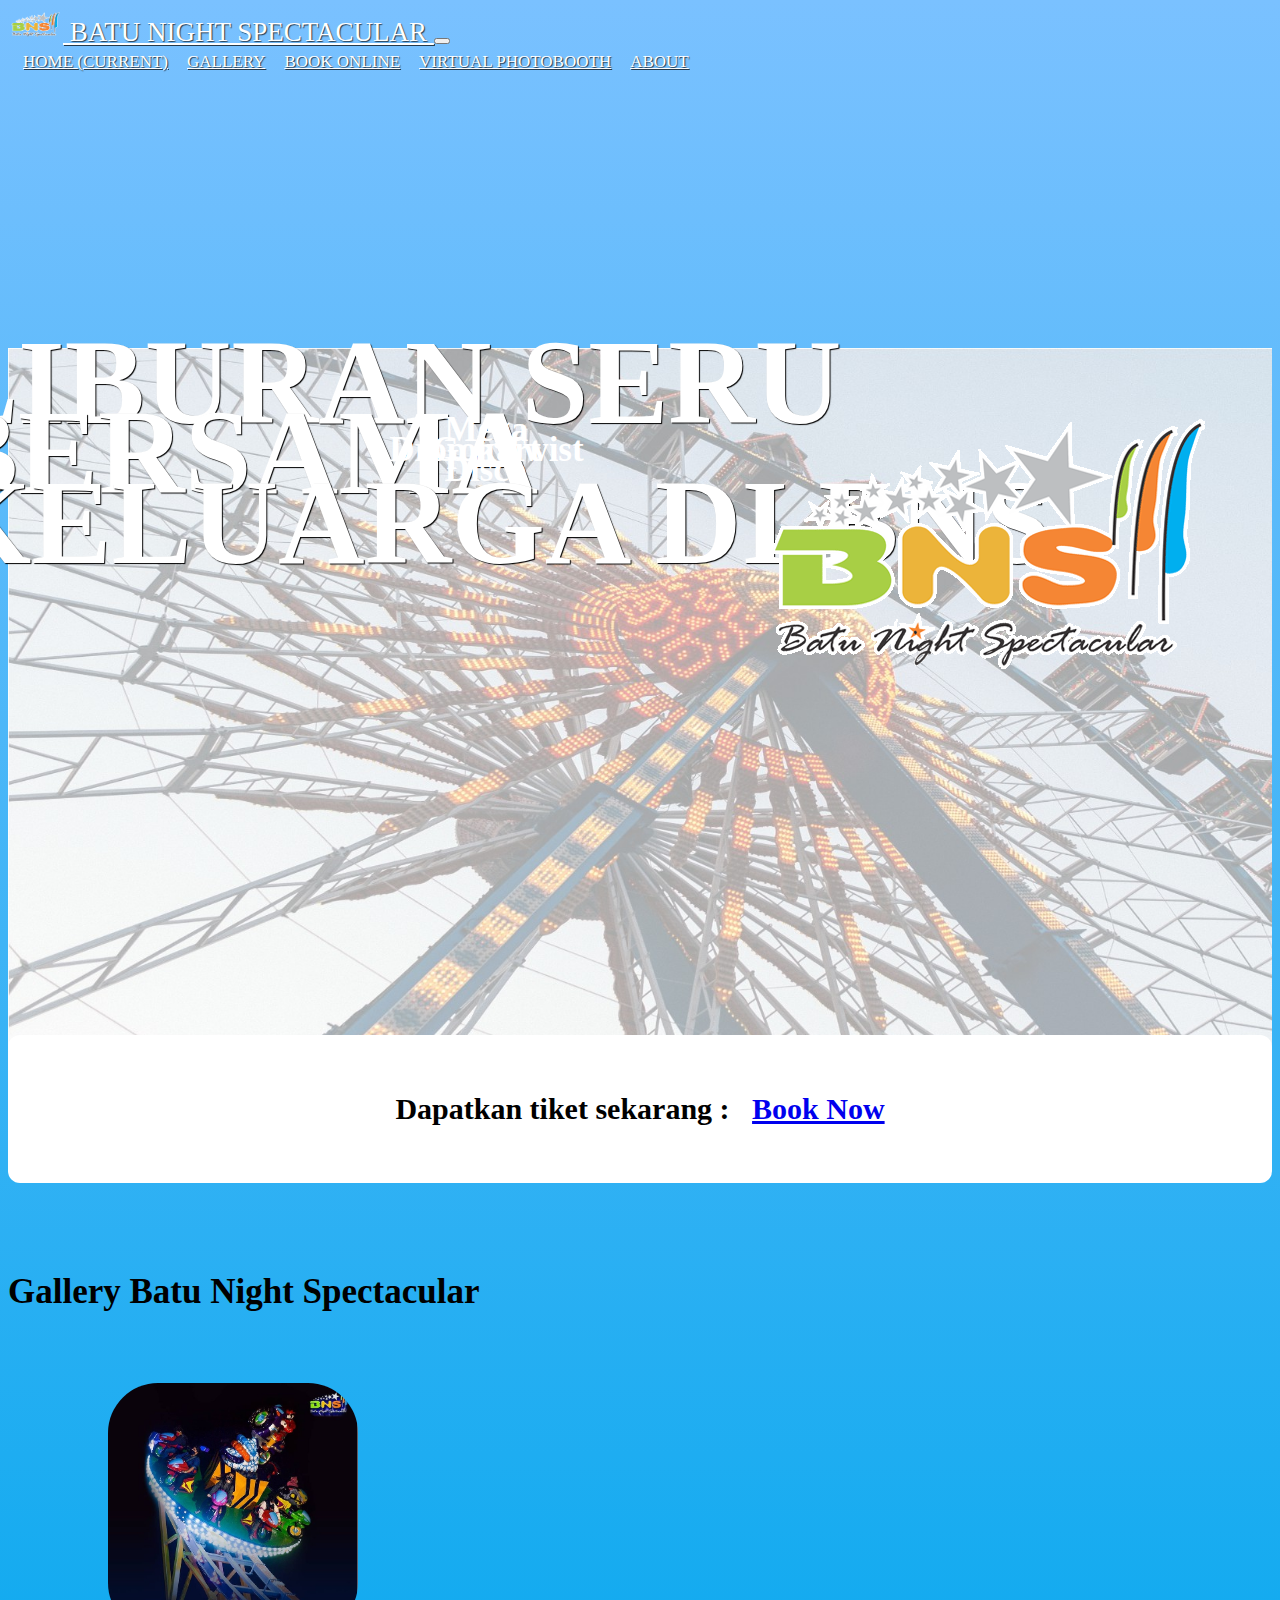
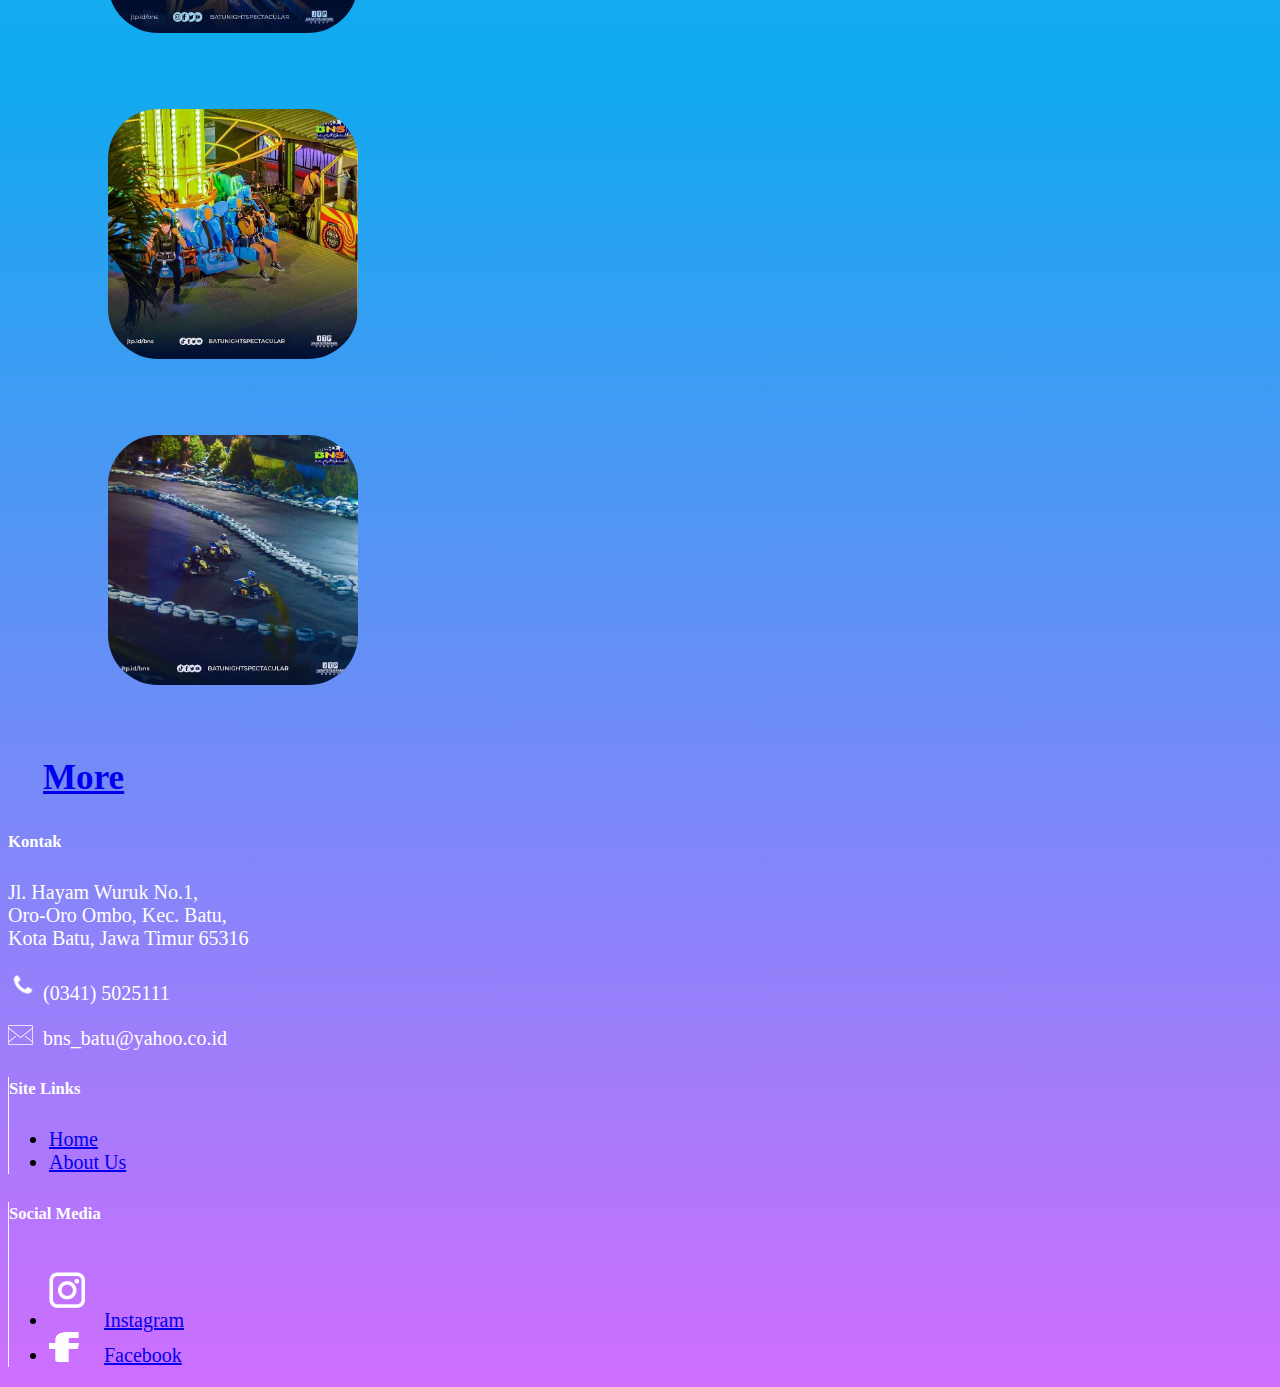
<file: index.html>
<!DOCTYPE html>
<html lang="en">
  <head>
    <!-- Required meta tags -->
    <meta charset="utf-8" />
    <meta name="viewport" content="width=device-width, initial-scale=1, shrink-to-fit=no" />

    <!-- Bootstrap CSS -->
    <link rel="stylesheet" href="https://cdn.jsdelivr.net/npm/bootstrap@4.6.0/dist/css/bootstrap.min.css" integrity="sha384-B0vP5xmATw1+K9KRQjQERJvTumQW0nPEzvF6L/Z6nronJ3oUOFUFpCjEUQouq2+l" crossorigin="anonymous" />
    <link rel="stylesheet" href="style.css" />

    <title>Batu Night Spectacular</title>
  </head>
  <body>
    <!-- Navbar -->
    <nav class="navbar navbar-expand-lg navbar-light">
      <div class="container">
        <a class="navbar-brand" href="index.html">
          <img src="img/logoB.png" width="55" height="33" class="d-inline-block align-top" alt="" />
          Batu Night Spectacular
        </a>
        <button class="navbar-toggler" type="button" data-toggle="collapse" data-target="#navbarNavAltMarkup" aria-controls="navbarNavAltMarkup" aria-expanded="false" aria-label="Toggle navigation">
          <span class="navbar-toggler-icon"></span>
        </button>
        <div class="collapse navbar-collapse" id="navbarNavAltMarkup">
          <div class="navbar-nav ml-auto">
            <a class="nav-link active" href="index.html">Home <span class="sr-only">(current)</span></a>
            <a class="nav-link" href="gallery.html">Gallery</a>
            <a class="nav-link" href="book.html">Book Online</a>
            <a class="nav-link" href="photo.html"> Virtual Photobooth</a>
            <a class="nav-link" href="about.html">About</a>
          </div>
        </div>
      </div>
    </nav>
    <!-- Navbar -->

    <!-- Banner -->
    <section id="banner">
      <div class="banner">
        <div class="container">
          <div class="row">
            <div class="col-md-6">
              <h1>
                LIBURAN SERU BERSAMA <br />
                KELUARGA DI BNS
              </h1>
            </div>

            <div class="col-md-5">
              <img src="img/logoB.png" alt="" />
            </div>
          </div>
        </div>
      </div>
    </section>
    <!-- Banner -->

    <!-- Container -->
    <div class="container">
      <!-- Info panel -->
      <div class="row justify-content-center">
        <div class="col-md-7 info-panel">
          <div class="col-md">
            <h4>Dapatkan tiket sekarang : <a style="border-radius: 30px; min-width: 120px" class="btn btn-dark tombol" href="book.html" role="button">Book Now</a></h4>
          </div>
        </div>
      </div>
      <!-- Info panel -->
    </div>
    <!-- Container -->

    <!-- Gambar -->
    <div class="container">
      <div class="back">
        <p class="h2 text-center" style="margin-top: 90px;">Gallery Batu Night Spectacular</p>
        <div class="row mt-4">
          <div class="col-sm-4 gal-home">
            <img src="img/1.jpg" width="250px" height="250px" alt="" class="zoom" style="border-radius: 50px;"/>
            <div class="centered">Mega <br>Disco</div>
          </div>
          <div class="col-sm-4 gal-home">
            <img src="img/2.jpg" width="250px" height="250px" alt="" class="zoom" style="border-radius: 50px;"/>
            <div class="centered">Drop n Twist</div>
          </div>
          <div class="col-sm-4 gal-home">
            <img src="img/3.jpg" width="250px" height="250px" alt="" class="zoom" style="border-radius: 50px;"/>
            <div class="centered">Gokart</div>
          </div>
        </div>
      </div>
    </div>
    <!-- Gambar -->

    <!-- Tombol More -->
    <div class="container">
      <div class="more text-center">
        <h3><a style="border-radius: 30px; min-width: 110px; margin-bottom: 189px; margin-left: 35px;" class="btn btn-dark btn-lg" href="gallery.html" role="button">More</a></h3>
      </div>
    </div>
    <!-- Tombol More -->

    <!-- Footer -->
    <footer class="bg-dark text-left text-lg-start text-footer">
      <!-- Grid container -->
      <div class="container p-4">
        <!--Grid row-->
        <div class="row">
          <!--Grid column-->
          <div style="color: white" class="col-lg-6 col-md-12 mb-4 mb-md-0 garis-bawah">
            <h5>Kontak</h5>
            <p>
              Jl. Hayam Wuruk No.1, <br />
              Oro-Oro Ombo, Kec. Batu, <br />
              Kota Batu, Jawa Timur 65316 <br>
              <p><img src="img/phone.png" style="height: 30px; width: 30px;" alt=""> (0341) 5025111</p>
              <p><img src="img/mail.png" style="height: 20px; width: 25px; margin-right: 10px;" alt="">bns_batu@yahoo.co.id</p>
            </p>
          </div>
          <!--Grid column-->

          <!--Grid column-->
          <div class="col-lg-3 col-md-6 mb-4 mb-md-0 garis-kiri garis-bawah">
            <h5 style="color: white" class="mb-0">Site Links</h5>
          <p>
            <ul class="list-unstyled">
              <li>
                <a href="index.html" class="text-light">Home</a>
              </li>
              <li>
                <a href="about.html" class="text-light">About Us</a>
              </li>
            </ul>
          </p>
          </div>
          <!--Grid column-->

          <!--Grid column-->
          <div class="col-lg-3 col-md-6 mb-4 mb-md-0 garis-kiri">
            <h5 style="color: white" class="mb-0">Social Media</h5>

            <ul class="list-unstyled sosmed">
              <li>
                <a href="https://www.instagram.com/batunightspectacular/" class="text-light"><img src="img/insta.png" style="height: 75px; width: 75px; margin-left: -20px" alt="" />Instagram</a>
              </li>
              <li>
                <a href="https://www.facebook.com/batunightspectacular" class="text-light"><img src="img/fb.png" style="height: 30px; width: 30px; margin-right: 25px" alt="" />Facebook</a>
              </li>
            </ul>
          </div>
          <!--Grid column-->
        </div>
        <!--Grid row-->
      </div>
      <!-- Grid container -->
    </footer>
    <!-- Akhir Footer -->

    <!-- Optional JavaScript; choose one of the two! -->

    <!-- Option 1: jQuery and Bootstrap Bundle (includes Popper) -->
    <script src="https://code.jquery.com/jquery-3.5.1.slim.min.js" integrity="sha384-DfXdz2htPH0lsSSs5nCTpuj/zy4C+OGpamoFVy38MVBnE+IbbVYUew+OrCXaRkfj" crossorigin="anonymous"></script>
    <script src="https://cdn.jsdelivr.net/npm/bootstrap@4.6.0/dist/js/bootstrap.bundle.min.js" integrity="sha384-Piv4xVNRyMGpqkS2by6br4gNJ7DXjqk09RmUpJ8jgGtD7zP9yug3goQfGII0yAns" crossorigin="anonymous"></script>

    <!-- Option 2: Separate Popper and Bootstrap JS -->
    <!--
    <script src="https://code.jquery.com/jquery-3.5.1.slim.min.js" integrity="sha384-DfXdz2htPH0lsSSs5nCTpuj/zy4C+OGpamoFVy38MVBnE+IbbVYUew+OrCXaRkfj" crossorigin="anonymous"></script>
    <script src="https://cdn.jsdelivr.net/npm/popper.js@1.16.1/dist/umd/popper.min.js" integrity="sha384-9/reFTGAW83EW2RDu2S0VKaIzap3H66lZH81PoYlFhbGU+6BZp6G7niu735Sk7lN" crossorigin="anonymous"></script>
    <script src="https://cdn.jsdelivr.net/npm/bootstrap@4.6.0/dist/js/bootstrap.min.js" integrity="sha384-+YQ4JLhjyBLPDQt//I+STsc9iw4uQqACwlvpslubQzn4u2UU2UFM80nGisd026JF" crossorigin="anonymous"></script>
    -->
  </body>
</html>
</file>
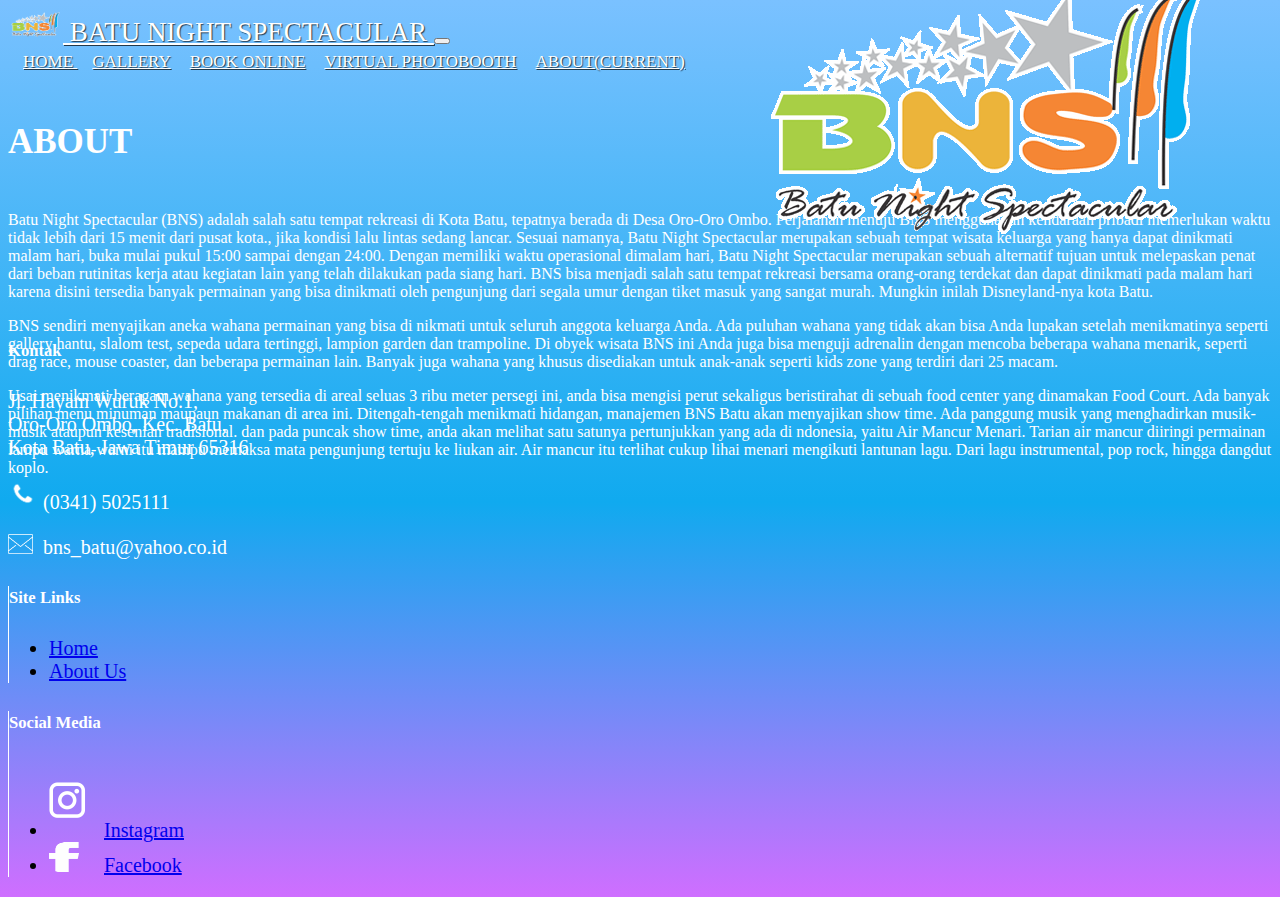
<file: about.html>
<!DOCTYPE html>
<html lang="en">
  <head>
    <!-- Required meta tags -->
    <meta charset="utf-8" />
    <meta name="viewport" content="width=device-width, initial-scale=1, shrink-to-fit=no" />

    <!-- Bootstrap CSS -->
    <link rel="stylesheet" href="https://cdn.jsdelivr.net/npm/bootstrap@4.6.0/dist/css/bootstrap.min.css" integrity="sha384-B0vP5xmATw1+K9KRQjQERJvTumQW0nPEzvF6L/Z6nronJ3oUOFUFpCjEUQouq2+l" crossorigin="anonymous" />
    <link rel="stylesheet" href="style.css" />
    <title>Batu Night Spectacular</title>
  </head>
  <body>
    <!-- Navbar -->
    <nav class="navbar navbar-expand-lg navbar-light">
      <div class="container">
        <a class="navbar-brand" href="index.html">
          <img src="img/logoB.png" width="55" height="33" class="d-inline-block align-top" alt="" />
          Batu Night Spectacular
        </a>
        <button class="navbar-toggler" type="button" data-toggle="collapse" data-target="#navbarNavAltMarkup" aria-controls="navbarNavAltMarkup" aria-expanded="false" aria-label="Toggle navigation">
          <span class="navbar-toggler-icon"></span>
        </button>
        <div class="collapse navbar-collapse" id="navbarNavAltMarkup">
          <div class="navbar-nav ml-auto">
            <a class="nav-link" href="index.html">Home </a>
            <a class="nav-link" href="gallery.html">Gallery</a>
            <a class="nav-link" href="book.html">Book Online</a>
            <a class="nav-link" href="photo.html"> Virtual Photobooth</a>
            <a class="nav-link active" href="about.html">About<span class="sr-only">(current)</span></a>
          </div>
        </div>
      </div>
    </nav>
    <!-- Navbar -->

    <!-- About -->
    <div class="container">
        <p class="h2 text-center" style="color: white">ABOUT</p>
        <div class="row">
            <div class="col-md-7 text-about" style="color: white">
                <p>
                    Batu Night Spectacular (BNS) adalah salah satu tempat rekreasi di Kota Batu, tepatnya berada di Desa Oro-Oro Ombo. Perjalanan menuju BNS menggunakan kendaraan pribadi memerlukan waktu tidak lebih dari 15 menit dari pusat kota., jika kondisi lalu lintas sedang lancar. Sesuai namanya, Batu Night Spectacular merupakan sebuah tempat wisata keluarga yang hanya dapat dinikmati malam hari, buka mulai pukul 15:00 sampai dengan 24:00. Dengan memiliki waktu operasional dimalam hari, Batu Night Spectacular merupakan sebuah alternatif tujuan untuk melepaskan penat dari beban rutinitas kerja atau kegiatan lain yang telah dilakukan pada siang hari. BNS bisa menjadi salah satu tempat rekreasi bersama orang-orang terdekat dan dapat dinikmati pada malam hari karena disini tersedia banyak permainan yang bisa dinikmati oleh pengunjung dari segala umur dengan tiket masuk yang sangat murah. Mungkin inilah Disneyland-nya kota Batu.
                </p>
                <p>
                    BNS sendiri menyajikan aneka wahana permainan yang bisa di nikmati untuk seluruh anggota keluarga Anda. Ada puluhan wahana yang tidak akan bisa Anda lupakan setelah menikmatinya seperti gallery hantu, slalom test, sepeda udara tertinggi, lampion garden dan trampoline. Di obyek wisata BNS  ini Anda juga bisa menguji adrenalin dengan mencoba beberapa wahana menarik, seperti drag race, mouse coaster, dan beberapa permainan lain. Banyak juga wahana yang khusus disediakan untuk anak-anak seperti kids zone yang terdiri dari 25 macam.
                </p>
                <p>
                    Usai menikmati beragam wahana yang tersedia di areal seluas 3 ribu meter persegi ini, anda bisa mengisi perut sekaligus beristirahat di sebuah food center yang dinamakan Food Court. Ada banyak pilihan menu minuman maupaun makanan di area ini. Ditengah-tengah menikmati hidangan, manajemen BNS Batu akan menyajikan show time. Ada panggung musik yang menghadirkan musik-musik ataupun kesenian tradisional. dan pada puncak show time, anda akan melihat satu satunya pertunjukkan yang ada di ndonesia, yaitu Air Mancur Menari. Tarian air mancur diiringi permainan lampu warna-warni itu mampu memaksa mata pengunjung tertuju ke liukan air. Air mancur itu terlihat cukup lihai menari mengikuti lantunan lagu. Dari lagu instrumental, pop rock, hingga dangdut koplo. 
                </p>
            </div>

            <div class="col-md-4 logo-about">
                <img src="img/logoB.png" alt="" />
            </div>
        </div>
    </div>
      <!-- About -->

      <!-- Footer -->
    <footer class="bg-dark text-left text-lg-start text-footer" style="margin-top: 60px;">
      <!-- Grid container -->
      <div class="container p-4">
        <!--Grid row-->
        <div class="row">
          <!--Grid column-->
          <div style="color: white" class="col-lg-6 col-md-12 mb-4 mb-md-0 garis-bawah">
            <h5>Kontak</h5>
            <p>
              Jl. Hayam Wuruk No.1, <br />
              Oro-Oro Ombo, Kec. Batu, <br />
              Kota Batu, Jawa Timur 65316 <br>
              <p><img src="img/phone.png" style="height: 30px; width: 30px;" alt=""> (0341) 5025111</p>
              <p><img src="img/mail.png" style="height: 20px; width: 25px; margin-right: 10px;" alt="">bns_batu@yahoo.co.id</p>
            </p>
          </div>
          <!--Grid column-->

          <!--Grid column-->
          <div class="col-lg-3 col-md-6 mb-4 mb-md-0 garis-kiri garis-bawah">
            <h5 style="color: white" class="mb-0">Site Links</h5>
          <p>
            <ul class="list-unstyled">
              <li>
                <a href="index.html" class="text-light">Home</a>
              </li>
              <li>
                <a href="about.html" class="text-light">About Us</a>
              </li>
            </ul>
          </p>
          </div>
          <!--Grid column-->

          <!--Grid column-->
          <div class="col-lg-3 col-md-6 mb-4 mb-md-0 garis-kiri">
            <h5 style="color: white" class="mb-0">Social Media</h5>

            <ul class="list-unstyled sosmed">
              <li>
                <a href="https://www.instagram.com/batunightspectacular/" class="text-light"><img src="img/insta.png" style="height: 75px; width: 75px; margin-left: -20px" alt="" />Instagram</a>
              </li>
              <li>
                <a href="https://www.facebook.com/batunightspectacular" class="text-light"><img src="img/fb.png" style="height: 30px; width: 30px; margin-right: 25px" alt="" />Facebook</a>
              </li>
            </ul>
          </div>
          <!--Grid column-->
        </div>
        <!--Grid row-->
      </div>
      <!-- Grid container -->
    </footer>
    <!-- Akhir Footer -->

    <!-- Optional JavaScript; choose one of the two! -->

    <!-- Option 1: jQuery and Bootstrap Bundle (includes Popper) -->
    <script src="https://code.jquery.com/jquery-3.5.1.slim.min.js" integrity="sha384-DfXdz2htPH0lsSSs5nCTpuj/zy4C+OGpamoFVy38MVBnE+IbbVYUew+OrCXaRkfj" crossorigin="anonymous"></script>
    <script src="https://cdn.jsdelivr.net/npm/bootstrap@4.6.0/dist/js/bootstrap.bundle.min.js" integrity="sha384-Piv4xVNRyMGpqkS2by6br4gNJ7DXjqk09RmUpJ8jgGtD7zP9yug3goQfGII0yAns" crossorigin="anonymous"></script>

    <!-- Option 2: Separate Popper and Bootstrap JS -->
    <!--
    <script src="https://code.jquery.com/jquery-3.5.1.slim.min.js" integrity="sha384-DfXdz2htPH0lsSSs5nCTpuj/zy4C+OGpamoFVy38MVBnE+IbbVYUew+OrCXaRkfj" crossorigin="anonymous"></script>
    <script src="https://cdn.jsdelivr.net/npm/popper.js@1.16.1/dist/umd/popper.min.js" integrity="sha384-9/reFTGAW83EW2RDu2S0VKaIzap3H66lZH81PoYlFhbGU+6BZp6G7niu735Sk7lN" crossorigin="anonymous"></script>
    <script src="https://cdn.jsdelivr.net/npm/bootstrap@4.6.0/dist/js/bootstrap.min.js" integrity="sha384-+YQ4JLhjyBLPDQt//I+STsc9iw4uQqACwlvpslubQzn4u2UU2UFM80nGisd026JF" crossorigin="anonymous"></script>
    -->
  </body>
</html>
</file>
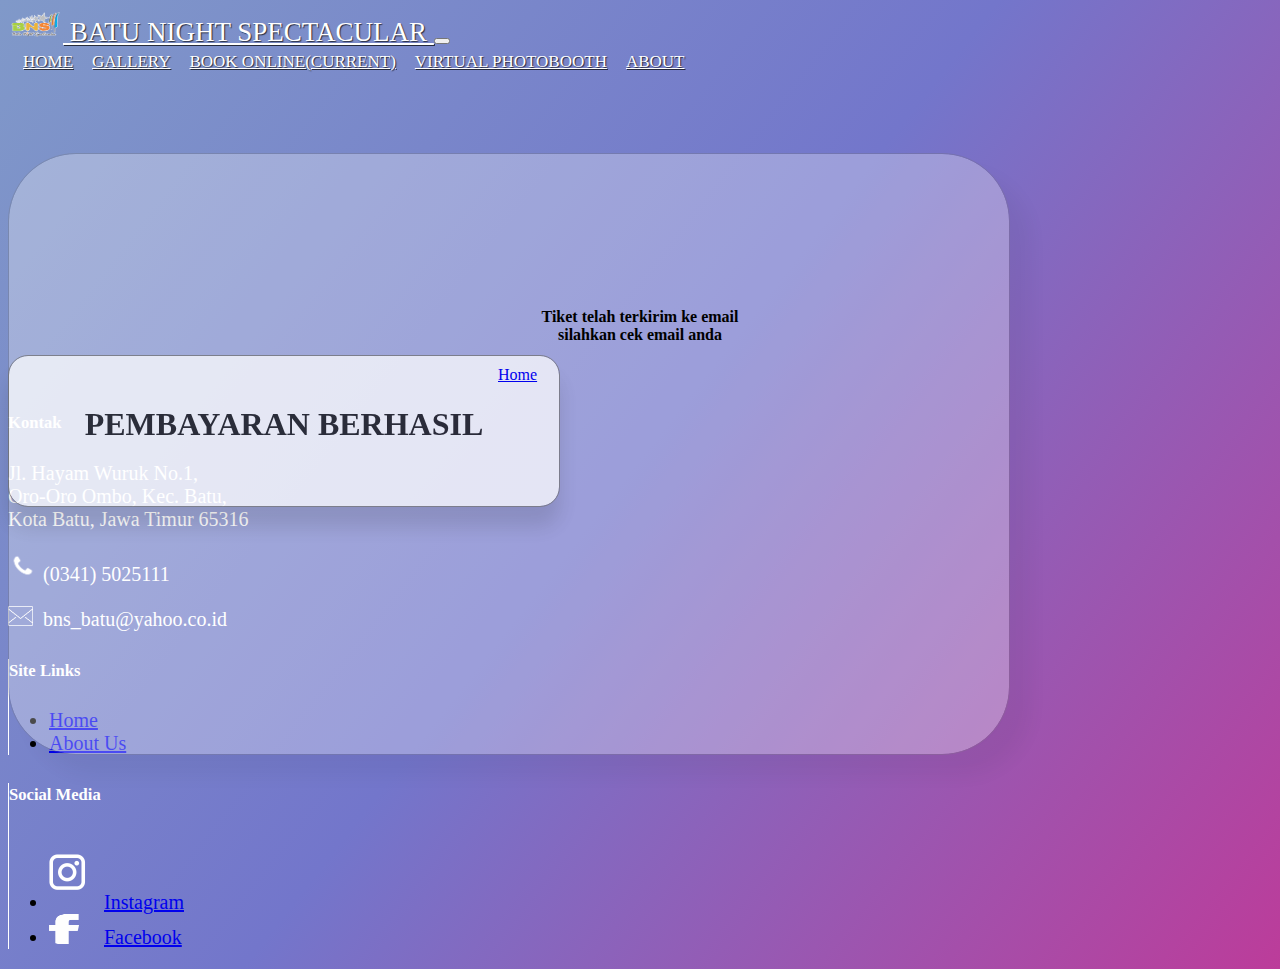
<file: berhasil.html>
<!DOCTYPE html>
<html lang="en">
  <head>
    <!-- Required meta tags -->
    <meta charset="utf-8" />
    <meta name="viewport" content="width=device-width, initial-scale=1, shrink-to-fit=no" />

    <!-- Bootstrap CSS -->
    <link rel="stylesheet" href="https://cdn.jsdelivr.net/npm/bootstrap@4.6.0/dist/css/bootstrap.min.css" integrity="sha384-B0vP5xmATw1+K9KRQjQERJvTumQW0nPEzvF6L/Z6nronJ3oUOFUFpCjEUQouq2+l" crossorigin="anonymous" />
    <link rel="stylesheet" href="form.css" />

    <title>Batu Night Spectacular</title>
  </head>
  <body>
    <!-- Navbar -->
    <nav class="navbar navbar-expand-lg navbar-light">
      <div class="container">
        <a class="navbar-brand" href="index.html">
          <img src="img/logoB.png" width="55" height="33" class="d-inline-block align-top" alt="" />
          Batu Night Spectacular
        </a>
        <button class="navbar-toggler" type="button" data-toggle="collapse" data-target="#navbarNavAltMarkup" aria-controls="navbarNavAltMarkup" aria-expanded="false" aria-label="Toggle navigation">
          <span class="navbar-toggler-icon"></span>
        </button>
        <div class="collapse navbar-collapse" id="navbarNavAltMarkup">
          <div class="navbar-nav ml-auto">
            <a class="nav-link" href="index.html">Home</a>
            <a class="nav-link" href="gallery.html">Gallery</a>
            <a class="nav-link active" href="book.html">Book Online<span class="sr-only">(current)</span></a>
            <a class="nav-link" href="photo.html">Virtual Photobooth</a>
            <a class="nav-link" href="about.html">About</a>
          </div>
        </div>
      </div>
    </nav>
    <!-- Navbar -->

    <!-- Konten -->
    <div class="container">
        <div class="row justify-content-center">
            <div class="col-md-12 berhasil-area" style="height: 600px; width: 1000px;">
            </div>
        </div>
        <div class="row justify-content-center">
            <div class="col-md-6 justify-content-center box-berhasil" style="height: 150px; width: 550px;">
                <div class="text-berhasil">
                    <h1>PEMBAYARAN BERHASIL</h1>
                </div>
            </div>
        </div>
        <div class="text-email" style="text-align: center;">
            <h4>Tiket telah terkirim ke email <br> silahkan cek email anda</h4>
        </div>
        <a style="border-radius: 30px; min-width: 120px" class="btn btn-dark tombol-home" href="index.html" role="button">Home</a>
    </div>
    <!-- Akhir Konten -->

    <!-- Footer -->
    <footer class="bg-dark text-left text-lg-start text-footer">
      <!-- Grid container -->
      <div class="container p-4">
        <!--Grid row-->
        <div class="row">
          <!--Grid column-->
          <div style="color: white" class="col-lg-6 col-md-12 mb-4 mb-md-0 garis-bawah">
            <h5>Kontak</h5>
            <p>
              Jl. Hayam Wuruk No.1, <br />
              Oro-Oro Ombo, Kec. Batu, <br />
              Kota Batu, Jawa Timur 65316 <br>
              <p><img src="img/phone.png" style="height: 30px; width: 30px;" alt=""> (0341) 5025111</p>
              <p><img src="img/mail.png" style="height: 20px; width: 25px; margin-right: 10px;" alt="">bns_batu@yahoo.co.id</p>
            </p>
          </div>
          <!--Grid column-->

          <!--Grid column-->
          <div class="col-lg-3 col-md-6 mb-4 mb-md-0 garis-kiri garis-bawah">
            <h5 style="color: white" class="mb-0">Site Links</h5>
          <p>
            <ul class="list-unstyled">
              <li>
                <a href="index.html" class="text-light">Home</a>
              </li>
              <li>
                <a href="about.html" class="text-light">About Us</a>
              </li>
            </ul>
          </p>
          </div>
          <!--Grid column-->

          <!--Grid column-->
          <div class="col-lg-3 col-md-6 mb-4 mb-md-0 garis-kiri">
            <h5 style="color: white" class="mb-0">Social Media</h5>

            <ul class="list-unstyled sosmed">
              <li>
                <a href="https://www.instagram.com/batunightspectacular/" class="text-light"><img src="img/insta.png" style="height: 75px; width: 75px; margin-left: -20px" alt="" />Instagram</a>
              </li>
              <li>
                <a href="https://www.facebook.com/batunightspectacular" class="text-light"><img src="img/fb.png" style="height: 30px; width: 30px; margin-right: 25px" alt="" />Facebook</a>
              </li>
            </ul>
          </div>
          <!--Grid column-->
        </div>
        <!--Grid row-->
      </div>
      <!-- Grid container -->
    </footer>
    <!-- Akhir Footer -->

    <!-- Optional JavaScript; choose one of the two! -->

    <!-- Option 1: jQuery and Bootstrap Bundle (includes Popper) -->
    <script src="https://code.jquery.com/jquery-3.5.1.slim.min.js" integrity="sha384-DfXdz2htPH0lsSSs5nCTpuj/zy4C+OGpamoFVy38MVBnE+IbbVYUew+OrCXaRkfj" crossorigin="anonymous"></script>
    <script src="https://cdn.jsdelivr.net/npm/bootstrap@4.6.0/dist/js/bootstrap.bundle.min.js" integrity="sha384-Piv4xVNRyMGpqkS2by6br4gNJ7DXjqk09RmUpJ8jgGtD7zP9yug3goQfGII0yAns" crossorigin="anonymous"></script>

    <!-- Option 2: Separate Popper and Bootstrap JS -->
    <!--
    <script src="https://code.jquery.com/jquery-3.5.1.slim.min.js" integrity="sha384-DfXdz2htPH0lsSSs5nCTpuj/zy4C+OGpamoFVy38MVBnE+IbbVYUew+OrCXaRkfj" crossorigin="anonymous"></script>
    <script src="https://cdn.jsdelivr.net/npm/popper.js@1.16.1/dist/umd/popper.min.js" integrity="sha384-9/reFTGAW83EW2RDu2S0VKaIzap3H66lZH81PoYlFhbGU+6BZp6G7niu735Sk7lN" crossorigin="anonymous"></script>
    <script src="https://cdn.jsdelivr.net/npm/bootstrap@4.6.0/dist/js/bootstrap.min.js" integrity="sha384-+YQ4JLhjyBLPDQt//I+STsc9iw4uQqACwlvpslubQzn4u2UU2UFM80nGisd026JF" crossorigin="anonymous"></script>
    -->
  </body>
</html>
</file>
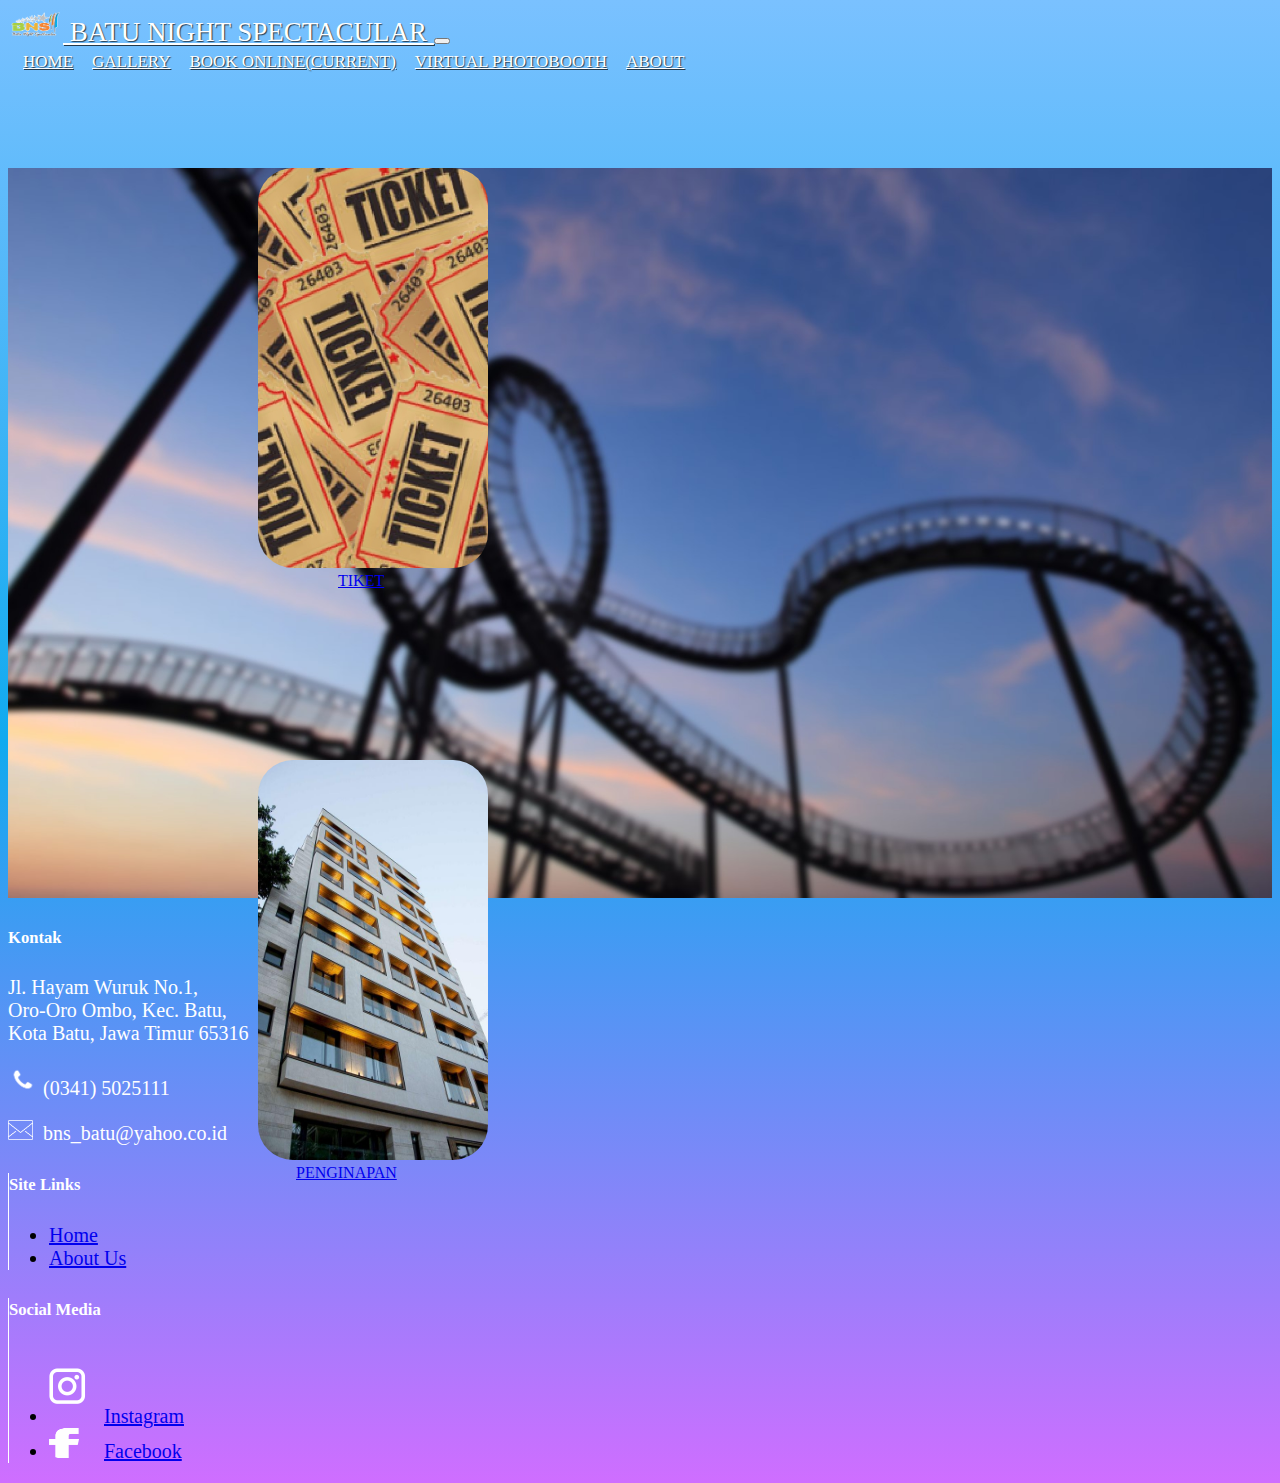
<file: book.html>
<!DOCTYPE html>
<html lang="en">
  <head>
    <!-- Required meta tags -->
    <meta charset="utf-8" />
    <meta name="viewport" content="width=device-width, initial-scale=1, shrink-to-fit=no" />

    <!-- Bootstrap CSS -->
    <link rel="stylesheet" href="https://cdn.jsdelivr.net/npm/bootstrap@4.6.0/dist/css/bootstrap.min.css" integrity="sha384-B0vP5xmATw1+K9KRQjQERJvTumQW0nPEzvF6L/Z6nronJ3oUOFUFpCjEUQouq2+l" crossorigin="anonymous" />
    <link rel="stylesheet" href="book.css" />

    <title>Batu Night Spectacular</title>
  </head>
  <body>
    <!-- Navbar -->
    <nav class="navbar navbar-expand-lg navbar-light">
      <div class="container">
        <a class="navbar-brand" href="index.html">
          <img src="img/logoB.png" width="55" height="33" class="d-inline-block align-top" alt="" />
          Batu Night Spectacular
        </a>
        <button class="navbar-toggler" type="button" data-toggle="collapse" data-target="#navbarNavAltMarkup" aria-controls="navbarNavAltMarkup" aria-expanded="false" aria-label="Toggle navigation">
          <span class="navbar-toggler-icon"></span>
        </button>
        <div class="collapse navbar-collapse" id="navbarNavAltMarkup">
          <div class="navbar-nav ml-auto">
            <a class="nav-link" href="index.html">Home</a>
            <a class="nav-link" href="gallery.html">Gallery</a>
            <a class="nav-link active" href="book.html">Book Online<span class="sr-only">(current)</span></a>
            <a class="nav-link" href="photo.html">Virtual Photobooth</a>
            <a class="nav-link" href="about.html">About</a>
          </div>
        </div>
      </div>
    </nav>
    <!-- Navbar -->

    <!-- Banner -->
    <section id="banner">
      <div class="banner">
        <div class="container">
          <div class="row">
            <div class="col-md-4">
              <a href="tiket.html"><img src="img/tiket.jpg" style="height: 400px; width: 230px; border-radius: 35px;" alt="" /></a>
              <div>
                <a href="tiket.html" class="h4 text-light tulisan">TIKET</a>
              </div>
            </div>

            <div class="col-md-4">
              <a href="hotel.html" class="gambar"><img src="img/penginapan.jpg" style="height: 400px; width: 230px; border-radius: 35px;" alt="" /></a>
              <div>
               <a href="hotel.html" class="h4 text-light tulisan" style="margin-left: 38px;">PENGINAPAN</a>
              </div>
            </div>
          </div>
        </div>
      </div>
    </section>
    <!-- Banner -->

    <!-- Footer -->
    <footer class="bg-dark text-left text-lg-start text-footer">
      <!-- Grid container -->
      <div class="container p-4">
        <!--Grid row-->
        <div class="row">
          <!--Grid column-->
          <div style="color: white" class="col-lg-6 col-md-12 mb-4 mb-md-0 garis-bawah">
            <h5>Kontak</h5>
            <p>
              Jl. Hayam Wuruk No.1, <br />
              Oro-Oro Ombo, Kec. Batu, <br />
              Kota Batu, Jawa Timur 65316 <br>
              <p><img src="img/phone.png" style="height: 30px; width: 30px;" alt=""> (0341) 5025111</p>
              <p><img src="img/mail.png" style="height: 20px; width: 25px; margin-right: 10px;" alt="">bns_batu@yahoo.co.id</p>
            </p>
          </div>
          <!--Grid column-->

          <!--Grid column-->
          <div class="col-lg-3 col-md-6 mb-4 mb-md-0 garis-kiri garis-bawah">
            <h5 style="color: white" class="mb-0">Site Links</h5>
          <p>
            <ul class="list-unstyled">
              <li>
                <a href="index.html" class="text-light">Home</a>
              </li>
              <li>
                <a href="about.html" class="text-light">About Us</a>
              </li>
            </ul>
          </p>
          </div>
          <!--Grid column-->

          <!--Grid column-->
          <div class="col-lg-3 col-md-6 mb-4 mb-md-0 garis-kiri">
            <h5 style="color: white" class="mb-0">Social Media</h5>

            <ul class="list-unstyled sosmed">
              <li>
                <a href="https://www.instagram.com/batunightspectacular/" class="text-light"><img src="img/insta.png" style="height: 75px; width: 75px; margin-left: -20px" alt="" />Instagram</a>
              </li>
              <li>
                <a href="https://www.facebook.com/batunightspectacular" class="text-light"><img src="img/fb.png" style="height: 30px; width: 30px; margin-right: 25px" alt="" />Facebook</a>
              </li>
            </ul>
          </div>
          <!--Grid column-->
        </div>
        <!--Grid row-->
      </div>
      <!-- Grid container -->
    </footer>
    <!-- Akhir Footer -->

    <!-- Optional JavaScript; choose one of the two! -->

    <!-- Option 1: jQuery and Bootstrap Bundle (includes Popper) -->
    <script src="https://code.jquery.com/jquery-3.5.1.slim.min.js" integrity="sha384-DfXdz2htPH0lsSSs5nCTpuj/zy4C+OGpamoFVy38MVBnE+IbbVYUew+OrCXaRkfj" crossorigin="anonymous"></script>
    <script src="https://cdn.jsdelivr.net/npm/bootstrap@4.6.0/dist/js/bootstrap.bundle.min.js" integrity="sha384-Piv4xVNRyMGpqkS2by6br4gNJ7DXjqk09RmUpJ8jgGtD7zP9yug3goQfGII0yAns" crossorigin="anonymous"></script>

    <!-- Option 2: Separate Popper and Bootstrap JS -->
    <!--
    <script src="https://code.jquery.com/jquery-3.5.1.slim.min.js" integrity="sha384-DfXdz2htPH0lsSSs5nCTpuj/zy4C+OGpamoFVy38MVBnE+IbbVYUew+OrCXaRkfj" crossorigin="anonymous"></script>
    <script src="https://cdn.jsdelivr.net/npm/popper.js@1.16.1/dist/umd/popper.min.js" integrity="sha384-9/reFTGAW83EW2RDu2S0VKaIzap3H66lZH81PoYlFhbGU+6BZp6G7niu735Sk7lN" crossorigin="anonymous"></script>
    <script src="https://cdn.jsdelivr.net/npm/bootstrap@4.6.0/dist/js/bootstrap.min.js" integrity="sha384-+YQ4JLhjyBLPDQt//I+STsc9iw4uQqACwlvpslubQzn4u2UU2UFM80nGisd026JF" crossorigin="anonymous"></script>
    -->
  </body>
</html>
</file>
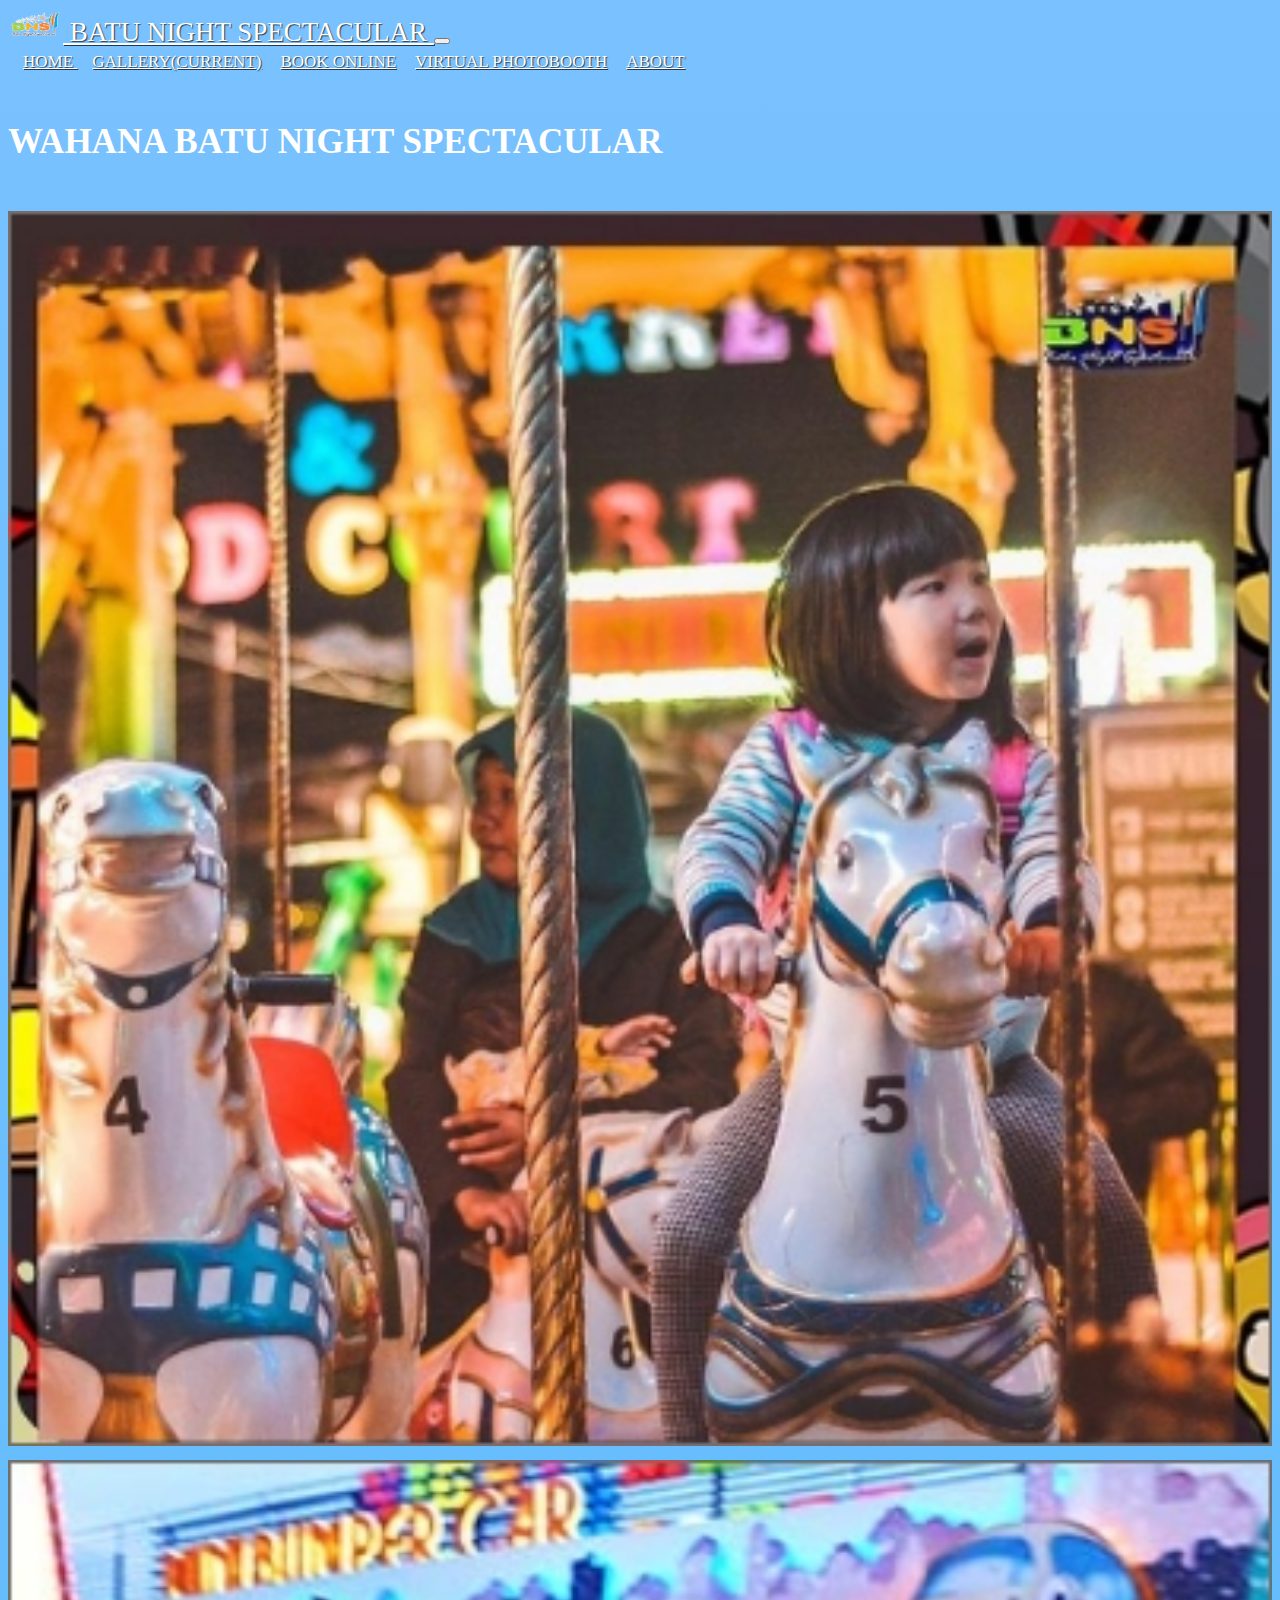
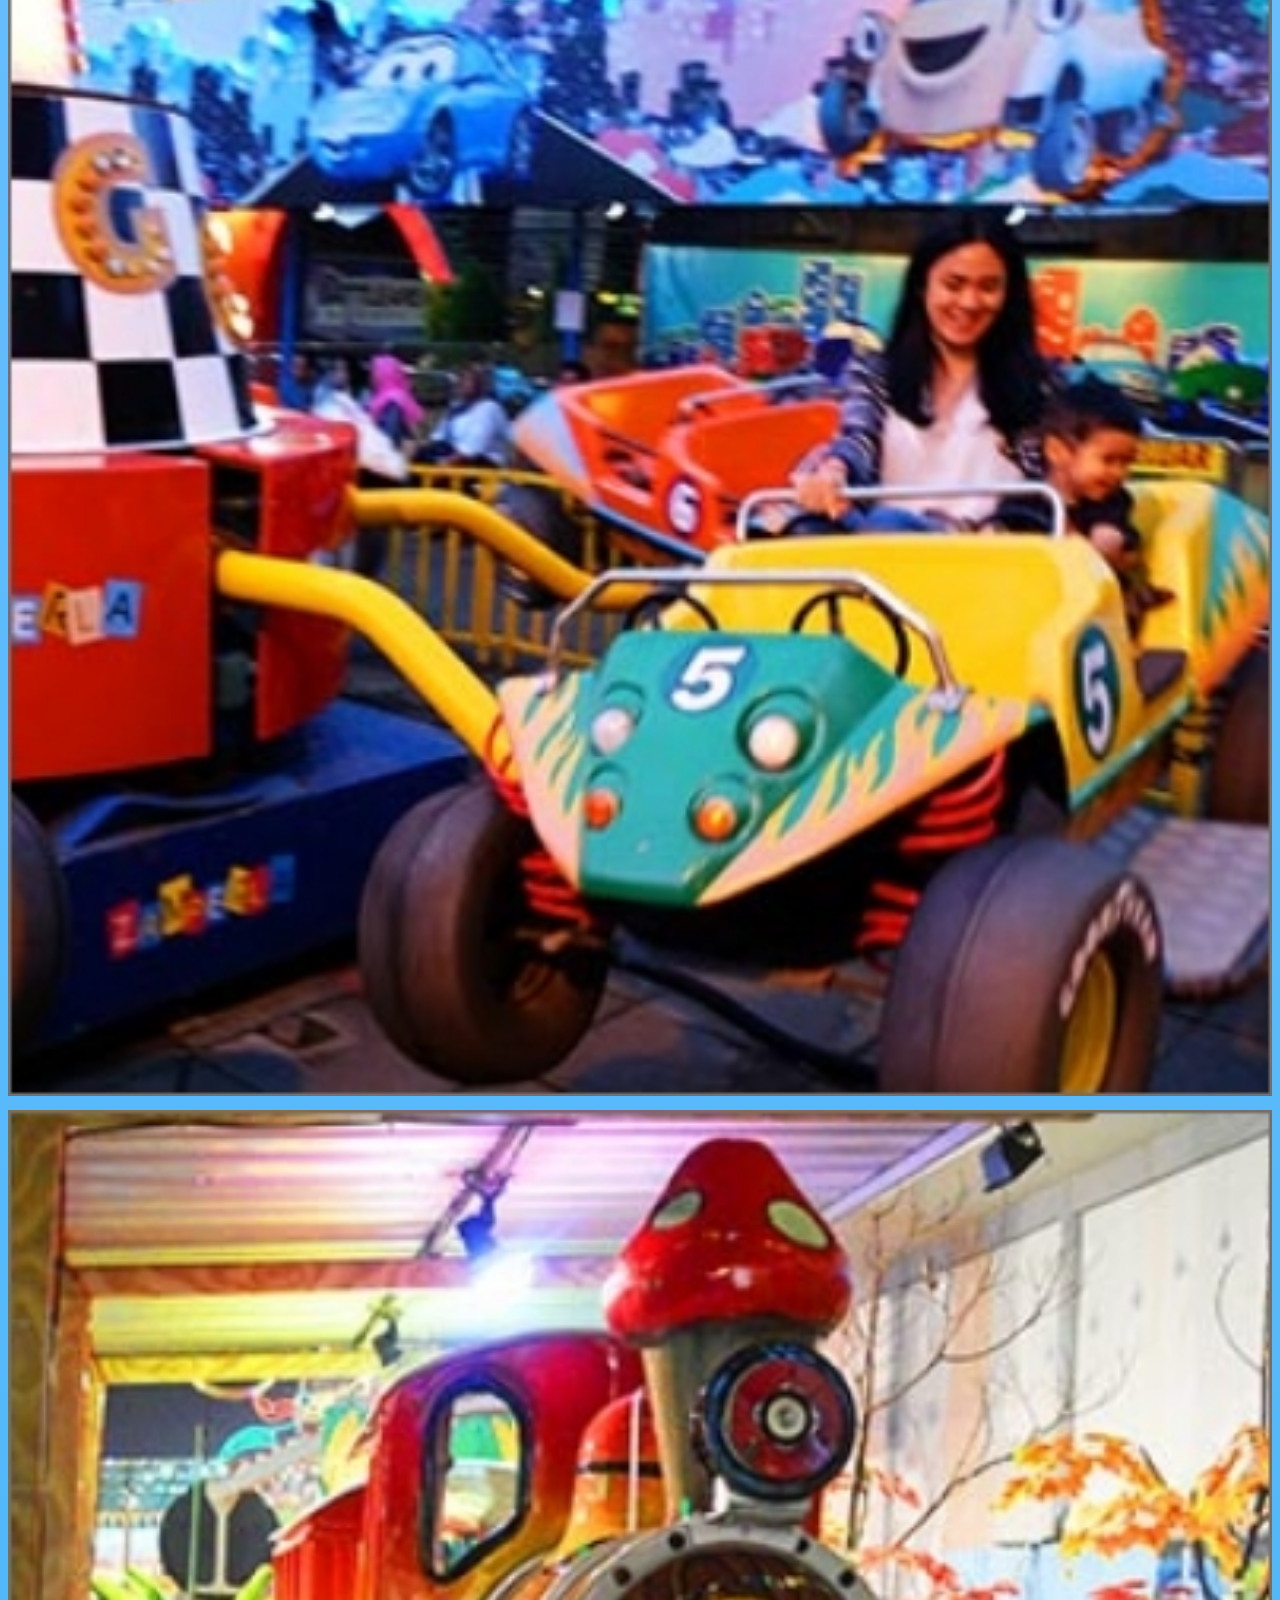
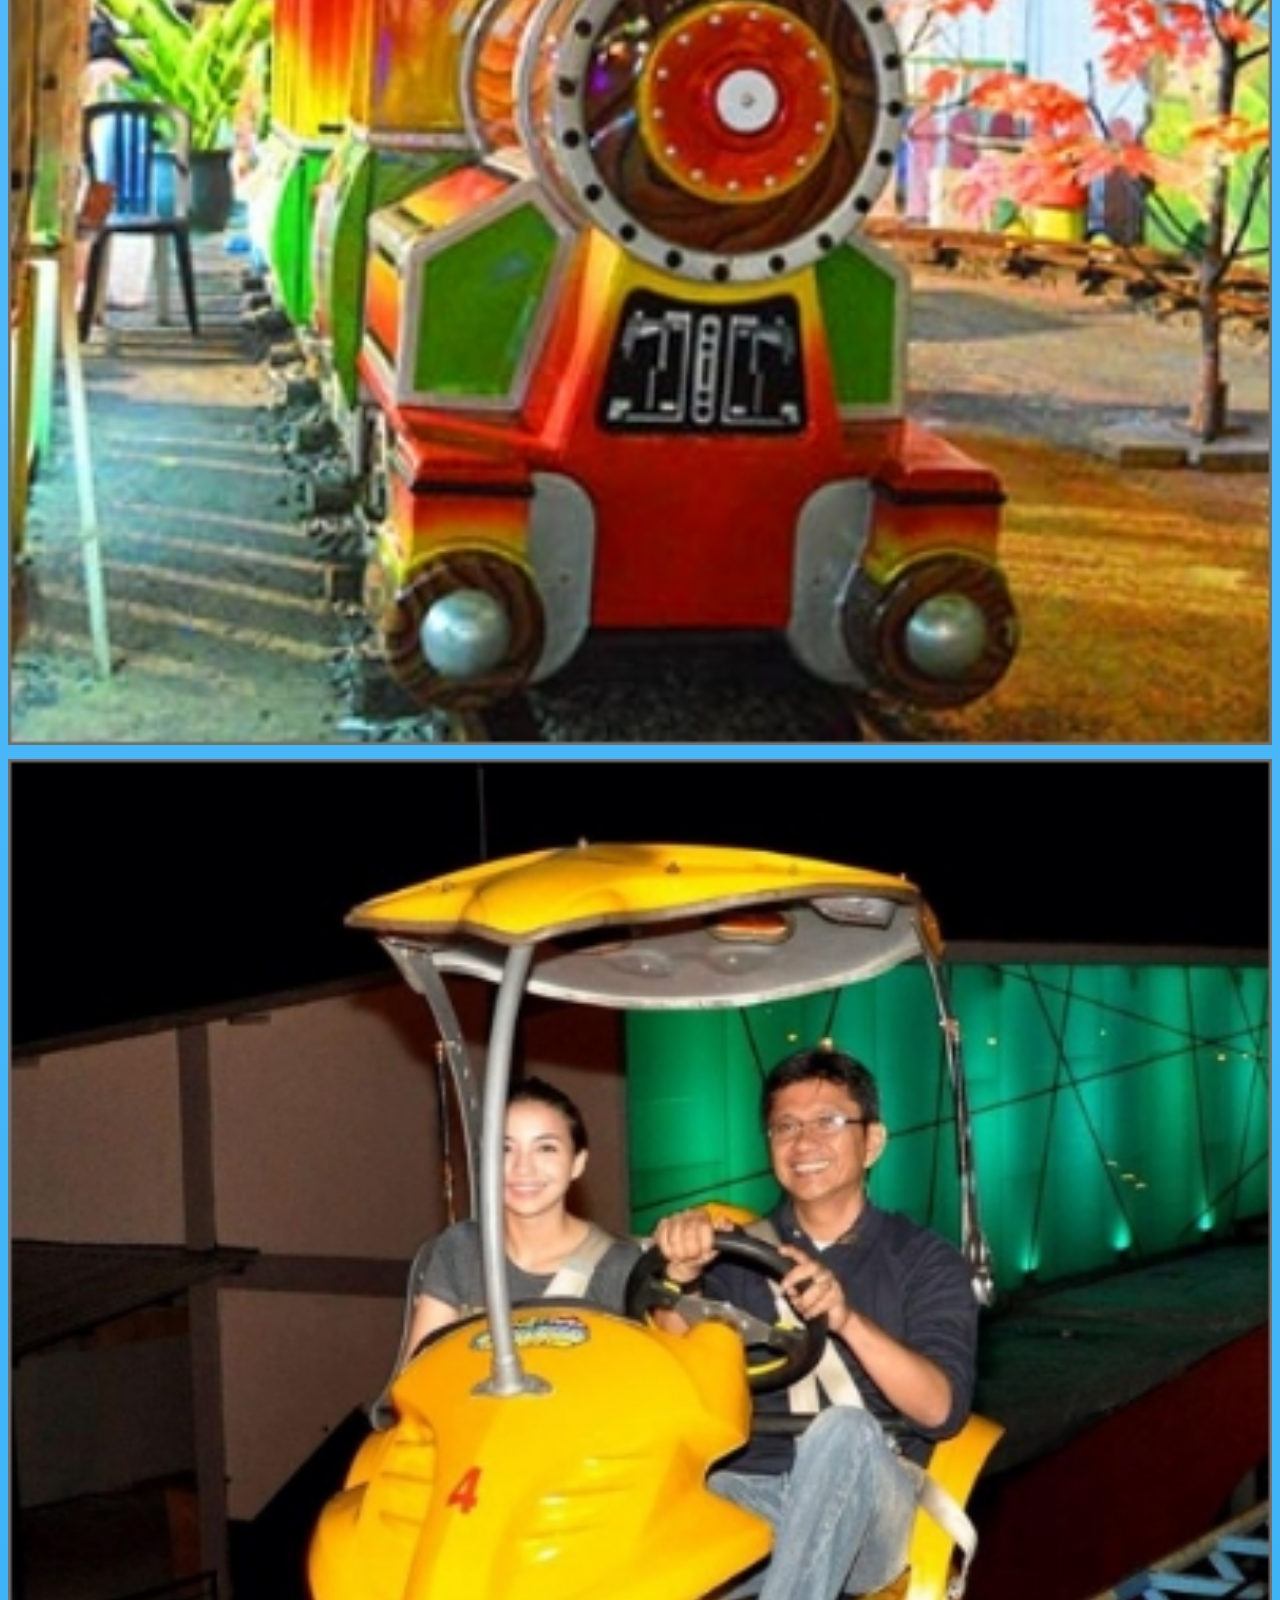
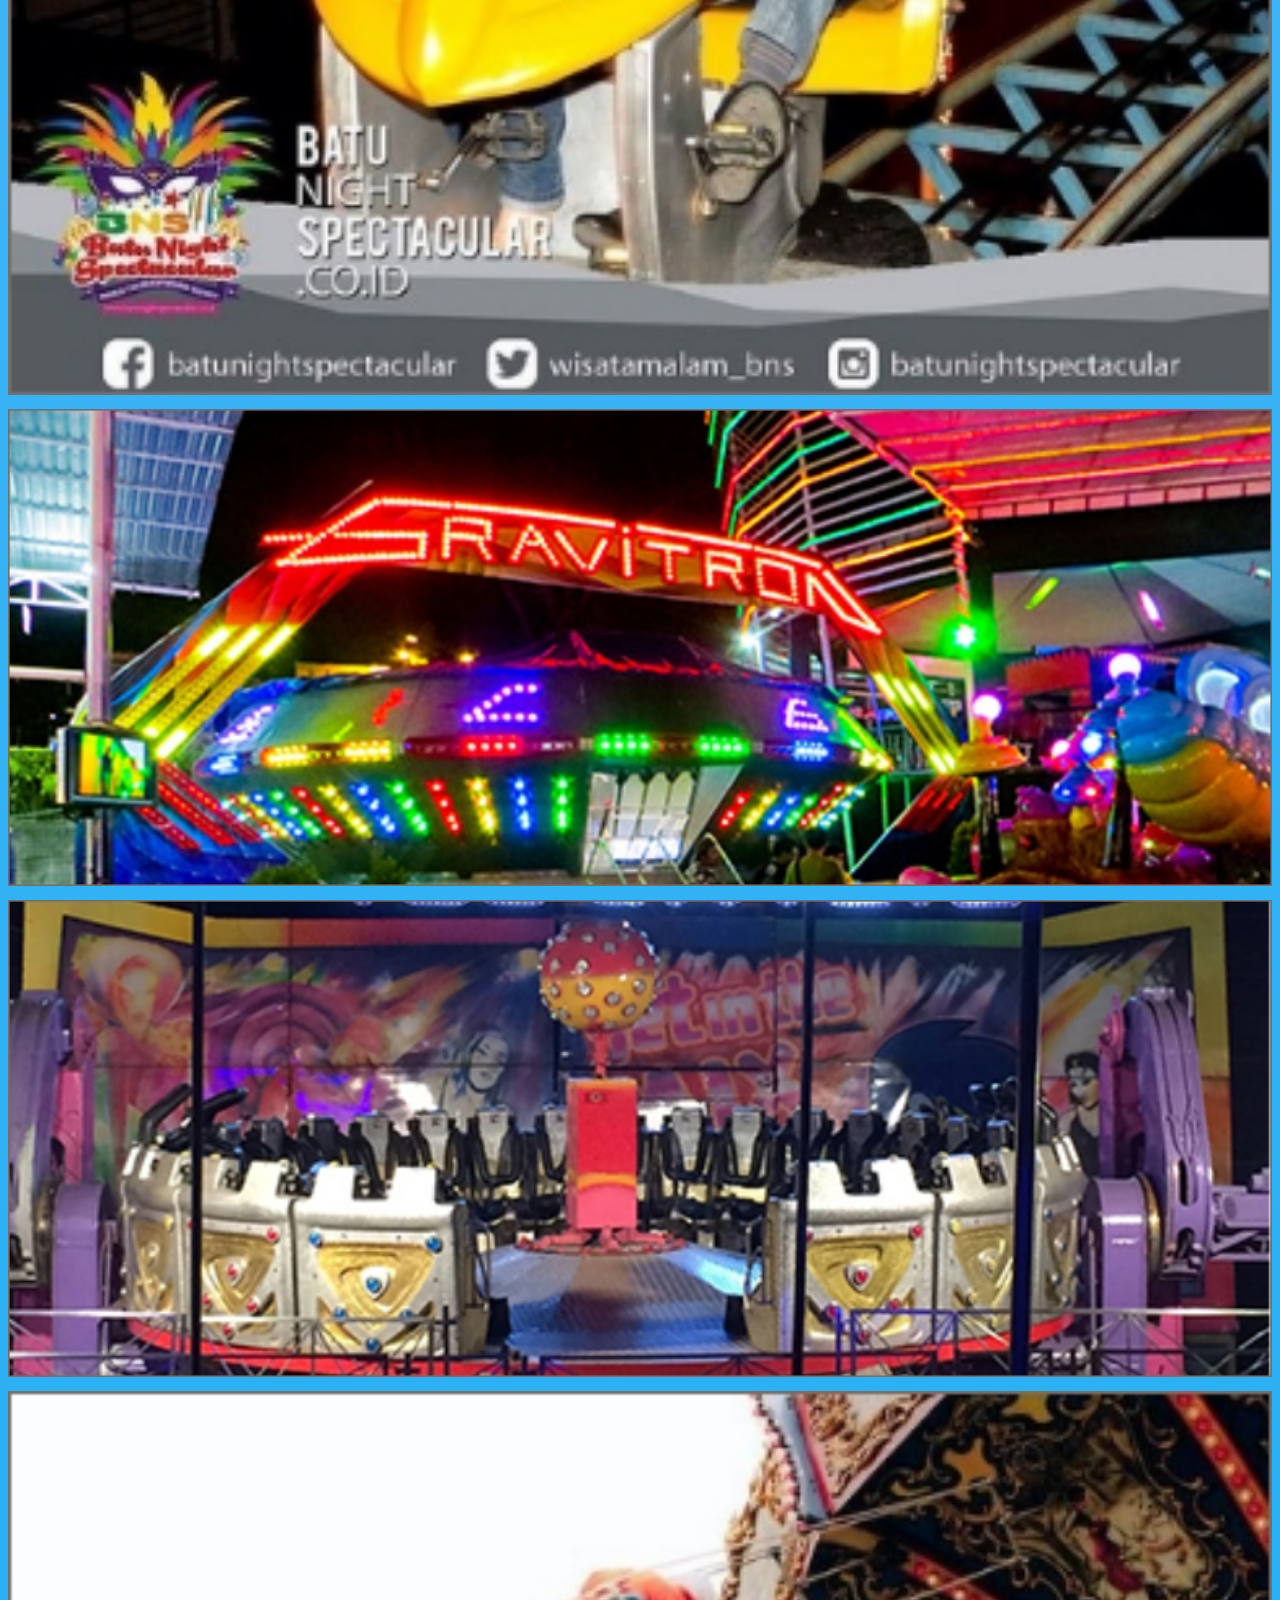
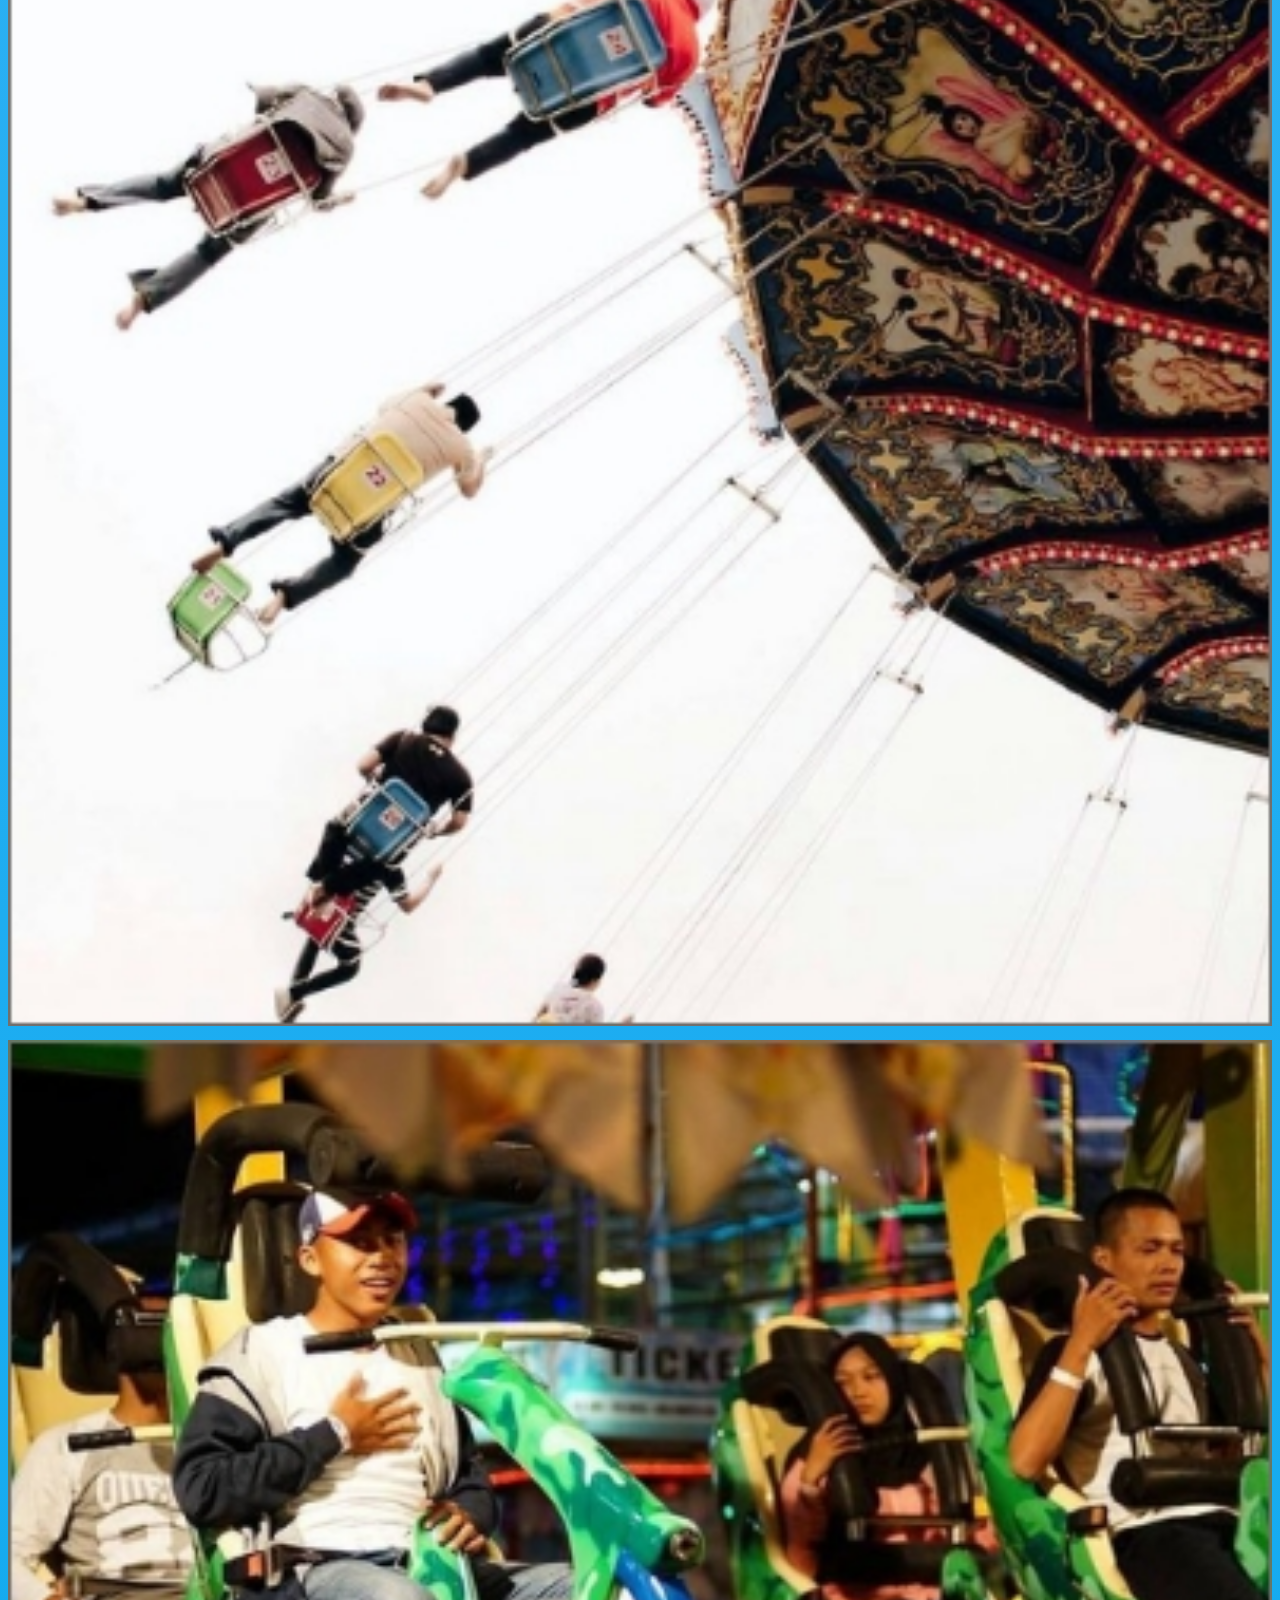
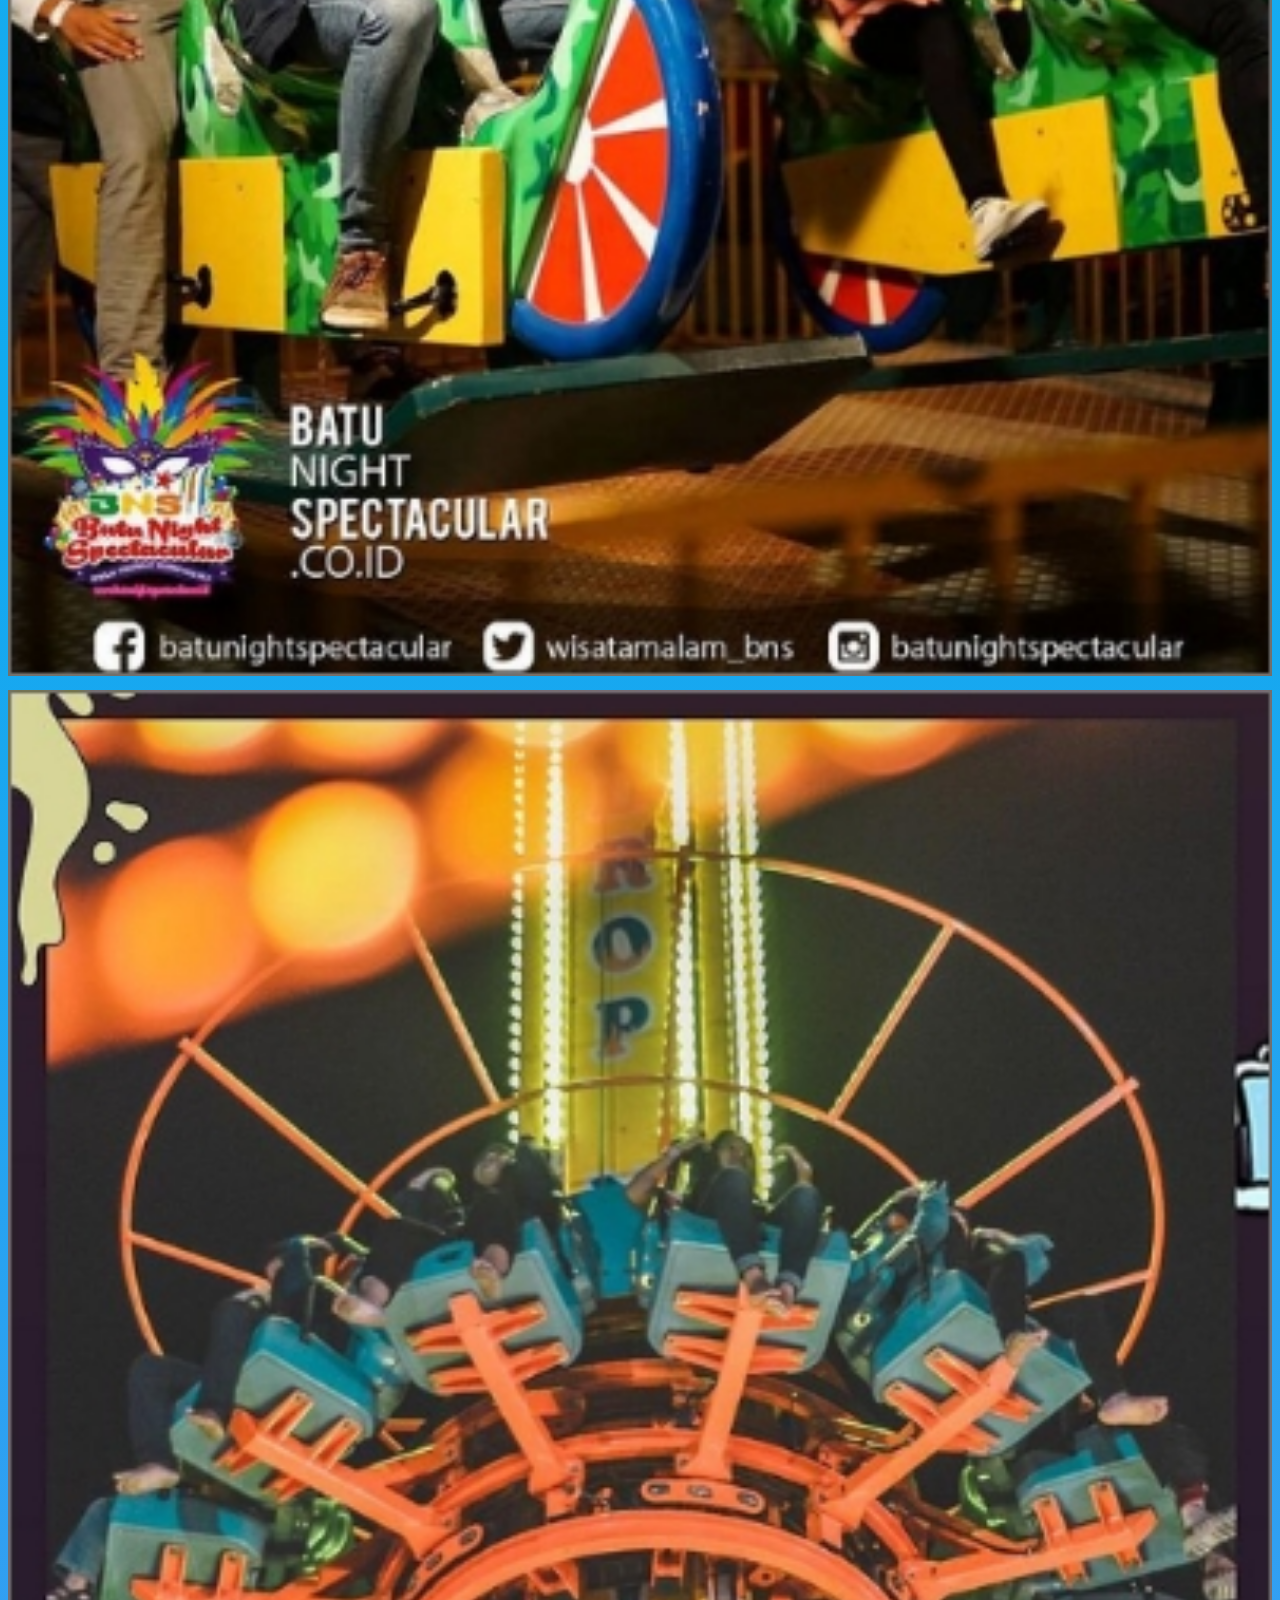
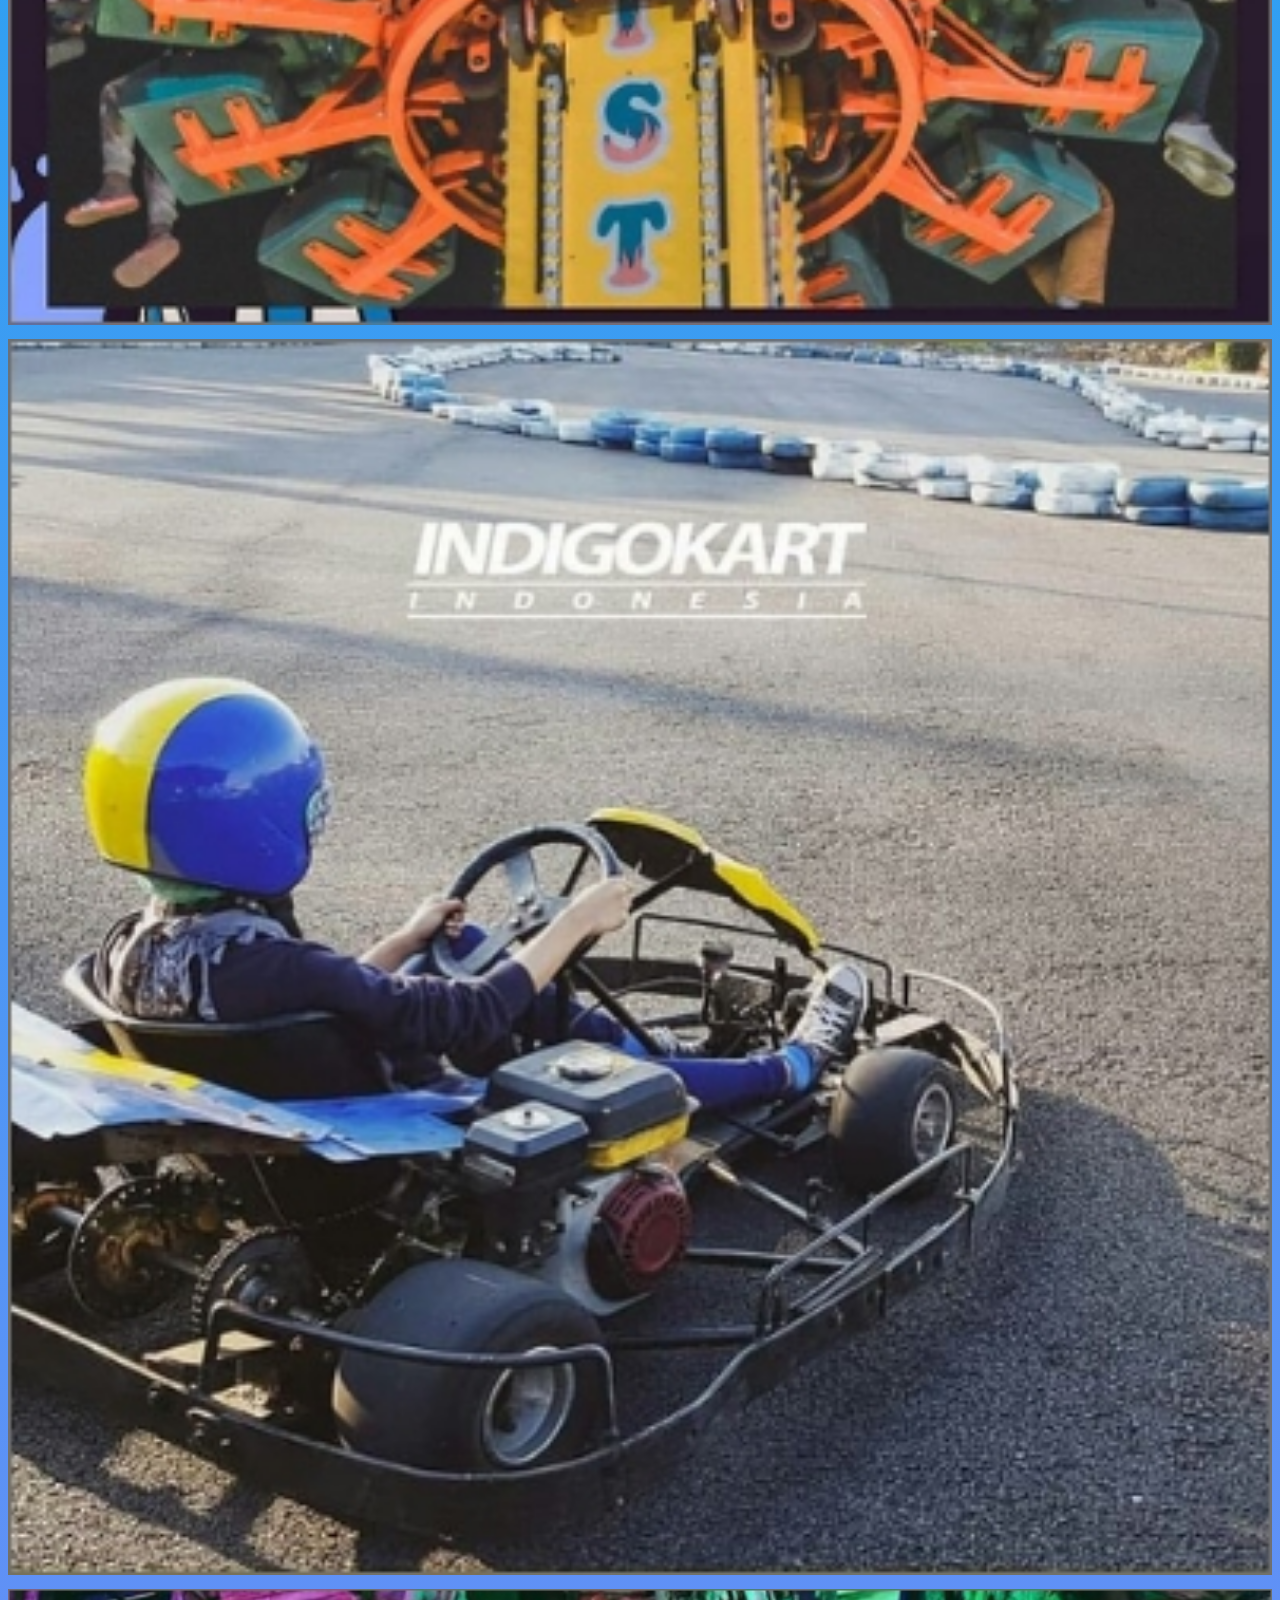
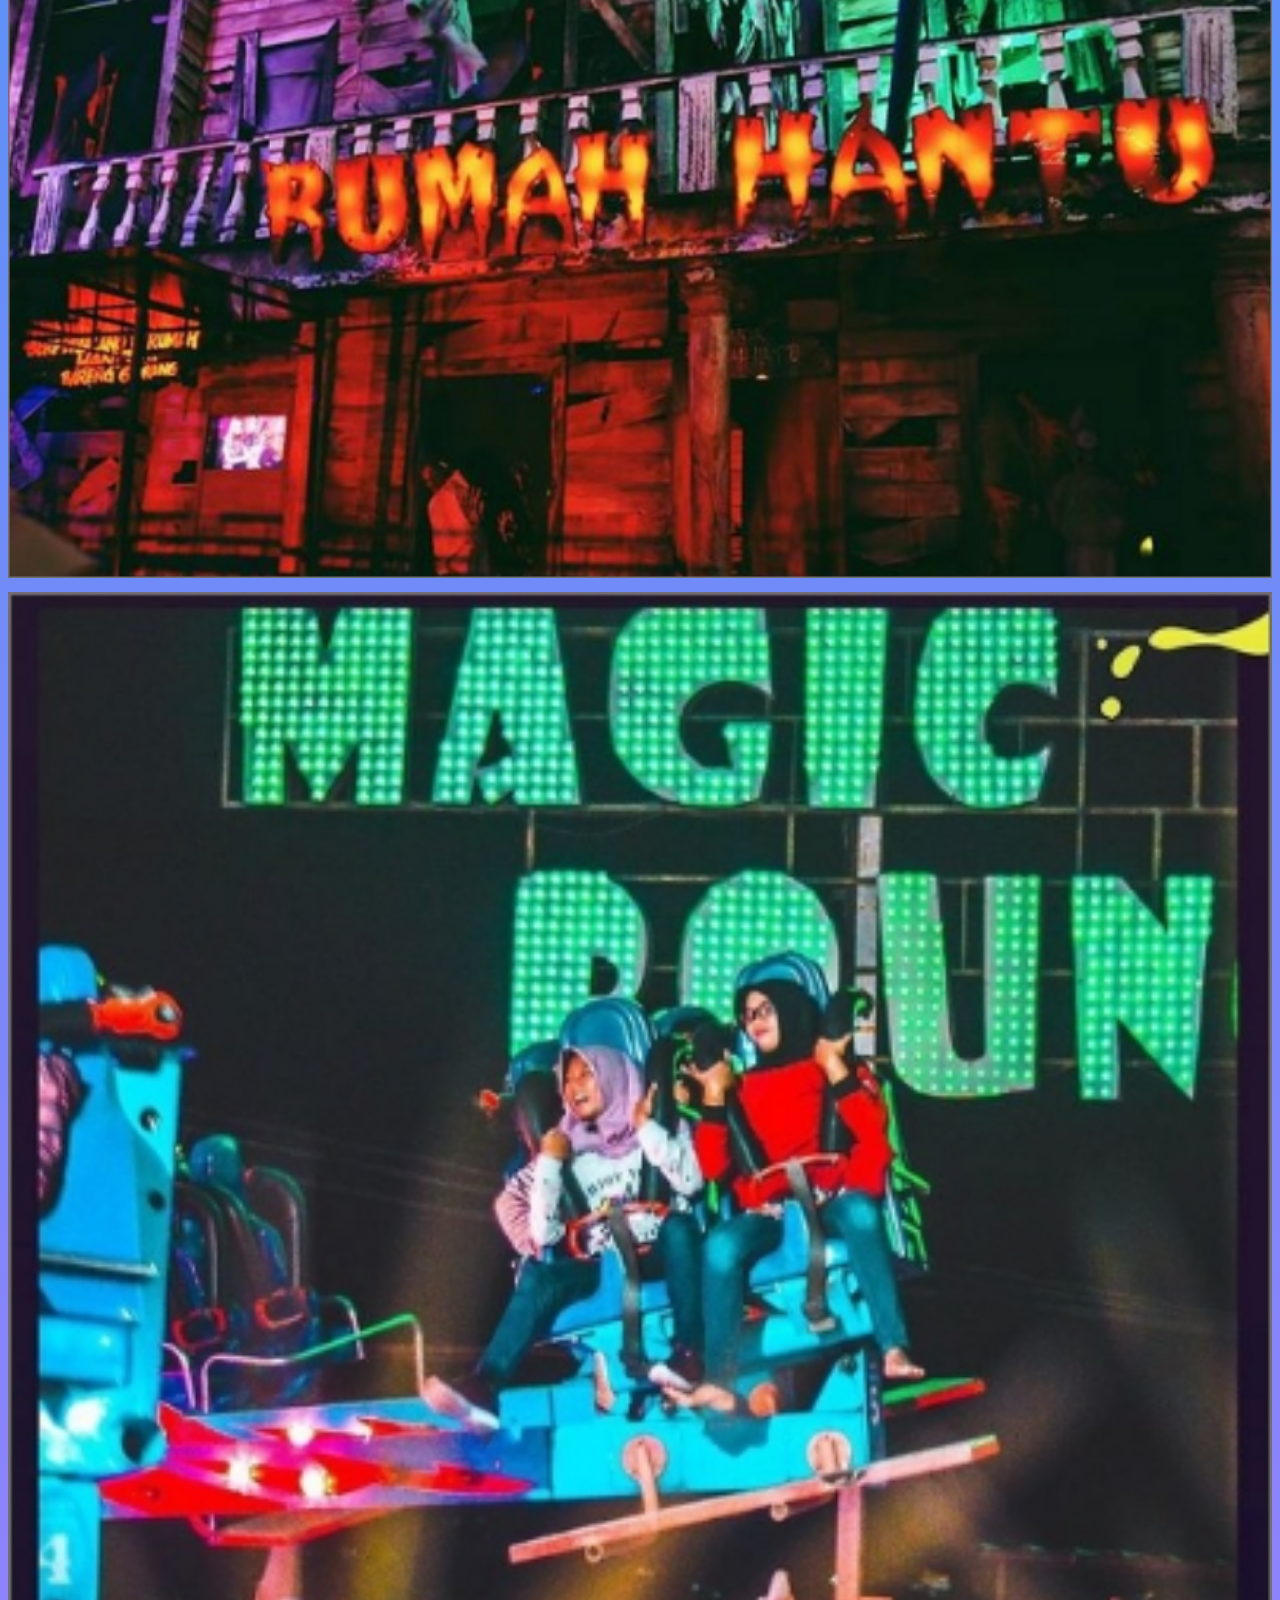
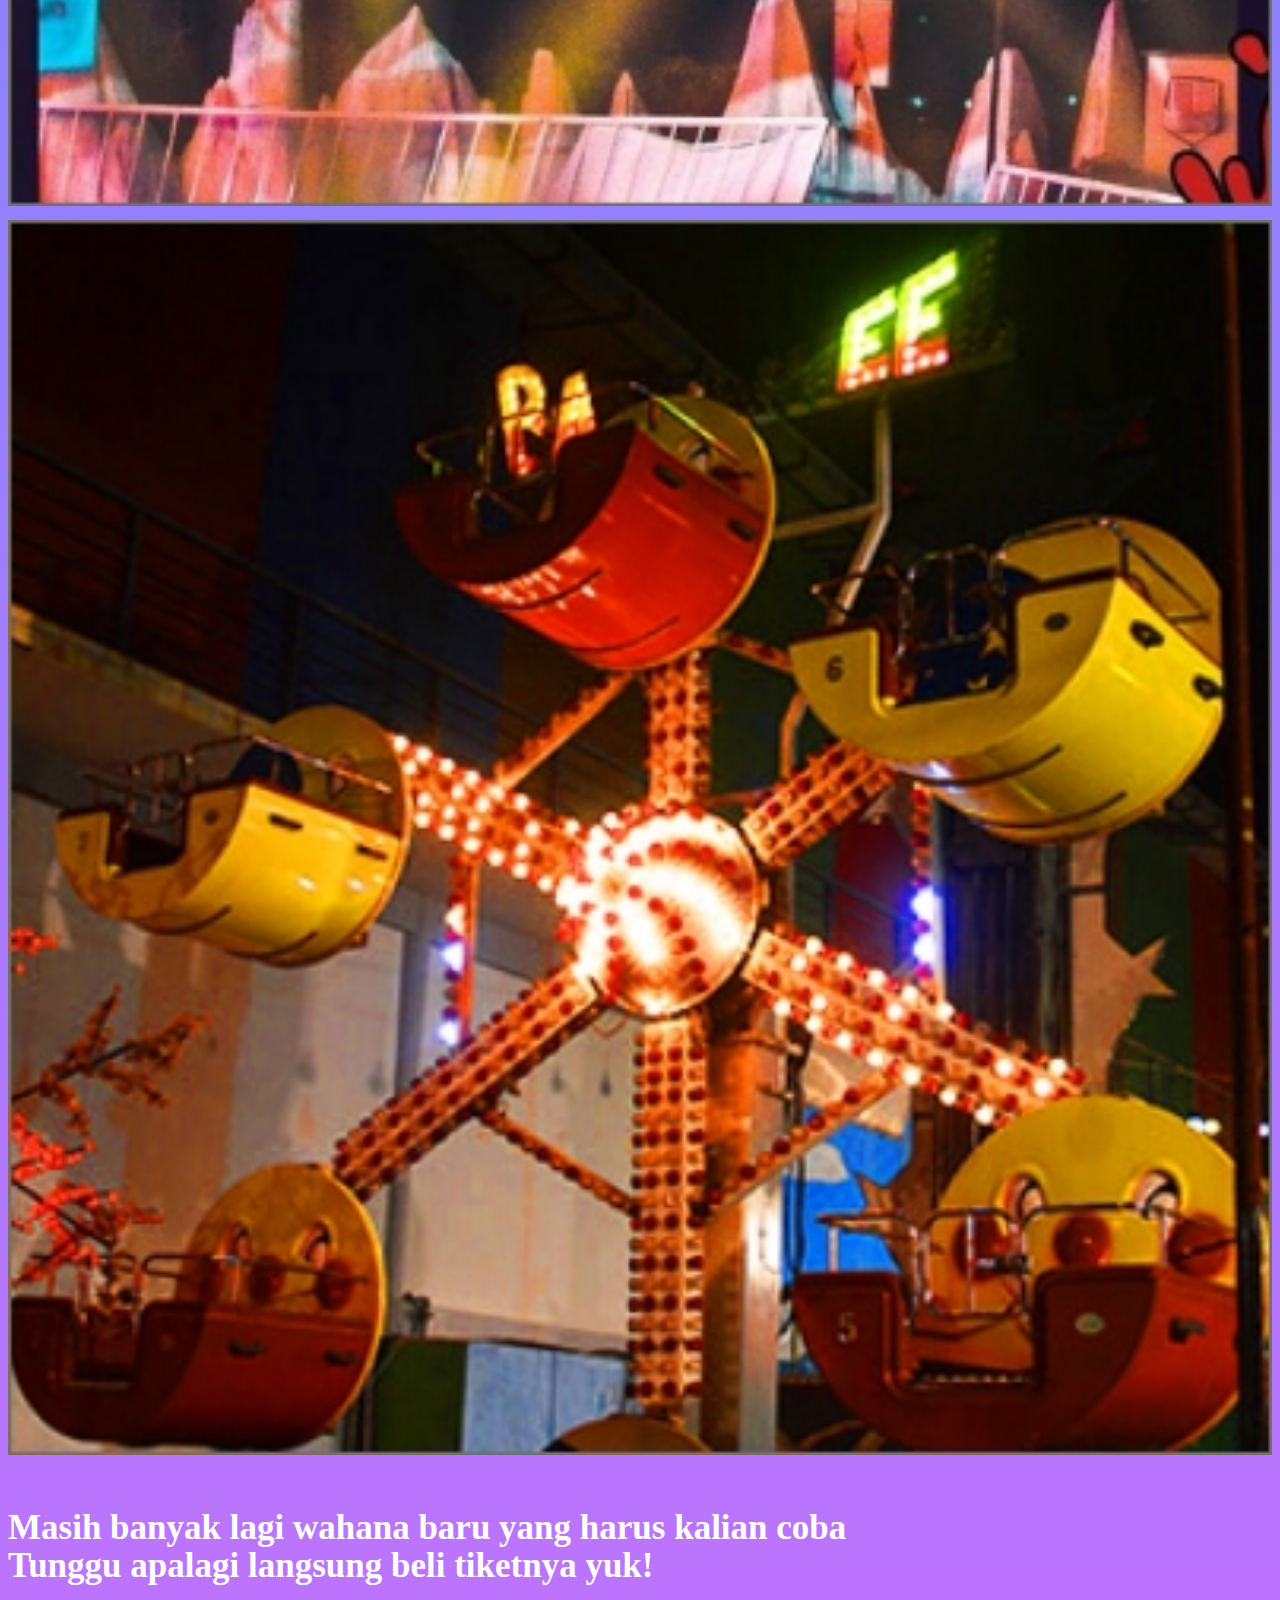
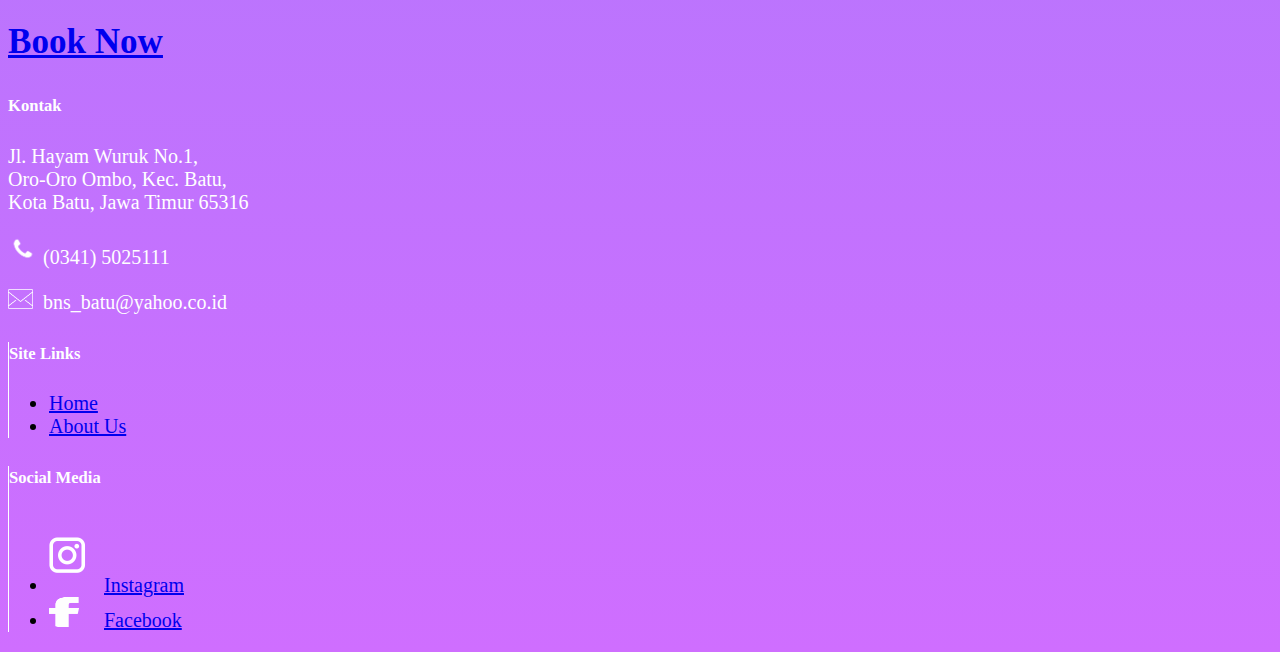
<file: gallery.html>
<!DOCTYPE html>
<html lang="en">
  <head>
    <!-- Required meta tags -->
    <meta charset="utf-8" />
    <meta name="viewport" content="width=device-width, initial-scale=1, shrink-to-fit=no" />

    <!-- Bootstrap CSS -->
    <link rel="stylesheet" href="https://cdn.jsdelivr.net/npm/bootstrap@4.6.0/dist/css/bootstrap.min.css" integrity="sha384-B0vP5xmATw1+K9KRQjQERJvTumQW0nPEzvF6L/Z6nronJ3oUOFUFpCjEUQouq2+l" crossorigin="anonymous" />
    <link rel="stylesheet" href="style.css" />

    <title>Batu Night Spectacular</title>
  </head>
  <body>
    <!-- Navbar -->
    <nav class="navbar navbar-expand-lg navbar-light">
      <div class="container">
        <a class="navbar-brand" href="index.html">
          <img src="img/logoB.png" width="55" height="33" class="d-inline-block align-top" alt="" />
          Batu Night Spectacular
        </a>
        <button class="navbar-toggler" type="button" data-toggle="collapse" data-target="#navbarNavAltMarkup" aria-controls="navbarNavAltMarkup" aria-expanded="false" aria-label="Toggle navigation">
          <span class="navbar-toggler-icon"></span>
        </button>
        <div class="collapse navbar-collapse" id="navbarNavAltMarkup">
          <div class="navbar-nav ml-auto">
            <a class="nav-link" href="index.html">Home </a>
            <a class="nav-link active" href="gallery.html">Gallery<span class="sr-only">(current)</span></a>
            <a class="nav-link" href="book.html">Book Online</a>
            <a class="nav-link" href="photo.html">Virtual Photobooth</a>
            <a class="nav-link" href="about.html">About</a>
          </div>
        </div>
      </div>
    </nav>
    <!-- Navbar -->

    <!-- Gambar -->
    <div class="container">
      <div class="back">
        <p class="h2 text-center" style="color: white; margin-bottom: 50px;">WAHANA BATU NIGHT SPECTACULAR</p>
        <div class="row mt-3">
          <div class="col-sm-3 gallery">
            <img src="img/gallery/1.jpg" width="100%" height="100%" alt="" />
          </div>
          <div class="col-sm-3 gallery">
            <img src="img/gallery/2.jpg" width="100%" height="100%" alt="" />
          </div>
          <div class="col-sm-3 gallery">
            <img src="img/gallery/3.jpg" width="100%" height="100%" alt="" />
          </div>
          <div class="col-sm-3 gallery">
            <img src="img/gallery/4.jpg" width="100%" height="100%" alt="" />
          </div>
          <div class="col-sm-6 gallery gal-baris2-1">
            <img src="img/gallery/5.jpg" width="100%" height="100%" alt="" />
          </div>
          <div class="col-sm-6 gallery gal-baris2-2">
            <img src="img/gallery/6.jpg" width="100%" height="100%" alt="" />
          </div>
          <div class="col-sm-3 gallery">
            <img src="img/gallery/7.jpg" width="100%" height="100%" alt="" />
          </div>
          <div class="col-sm-3 gallery">
            <img src="img/gallery/8.jpg" width="100%" height="100%" alt="" />
          </div>
          <div class="col-sm-3 gallery">
            <img src="img/gallery/9.jpg" width="100%" height="100%" alt="" />
          </div>
          <div class="col-sm-3 gallery">
            <img src="img/gallery/10.jpg" width="100%" height="100%" alt="" />
          </div>
          <div class="col-sm-6 gallery">
            <img src="img/gallery/11.jpg" width="100%" height="100%" alt="" />
          </div>
          <div class="col-sm-3 gallery">
            <img src="img/gallery/12.jpg" width="100%" height="100%" alt="" />
          </div>
          <div class="col-sm-3 gallery">
            <img src="img/gallery/13.jpg" width="100%" height="100%" alt="" />
          </div>
        </div>
      </div>
    </div>
    <!-- Gambar -->

    <!-- Masih Banyak Lagi... -->
    <div class="container">
      <p class="h2 text-center" style="color: white">
        Masih banyak lagi wahana baru yang harus kalian coba <br />
        Tunggu apalagi langsung beli tiketnya yuk! <br />
      </p>
    </div>
    <!-- Masih Banyak Lagi... -->

    <!-- Book Now -->
    <div class="container">
      <div class="book-now text-center">
        <h3><a style="border-radius: 30px; min-width: 120px; margin-bottom: 189px" class="btn btn-dark btn-lg" href="book.html" role="button">Book Now</a></h3>
      </div>
    </div>
    <!-- Book Now -->

    <!-- Footer -->
    <footer class="bg-dark text-left text-lg-start text-footer">
      <!-- Grid container -->
      <div class="container p-4">
        <!--Grid row-->
        <div class="row">
          <!--Grid column-->
          <div style="color: white" class="col-lg-6 col-md-12 mb-4 mb-md-0 garis-bawah">
            <h5>Kontak</h5>
            <p>
              Jl. Hayam Wuruk No.1, <br />
              Oro-Oro Ombo, Kec. Batu, <br />
              Kota Batu, Jawa Timur 65316 <br>
              <p><img src="img/phone.png" style="height: 30px; width: 30px;" alt=""> (0341) 5025111</p>
              <p><img src="img/mail.png" style="height: 20px; width: 25px; margin-right: 10px;" alt="">bns_batu@yahoo.co.id</p>
            </p>
          </div>
          <!--Grid column-->

          <!--Grid column-->
          <div class="col-lg-3 col-md-6 mb-4 mb-md-0 garis-kiri garis-bawah">
            <h5 style="color: white" class="mb-0">Site Links</h5>
          <p>
            <ul class="list-unstyled">
              <li>
                <a href="index.html" class="text-light">Home</a>
              </li>
              <li>
                <a href="about.html" class="text-light">About Us</a>
              </li>
            </ul>
          </p>
          </div>
          <!--Grid column-->

          <!--Grid column-->
          <div class="col-lg-3 col-md-6 mb-4 mb-md-0 garis-kiri">
            <h5 style="color: white" class="mb-0">Social Media</h5>

            <ul class="list-unstyled sosmed">
              <li>
                <a href="https://www.instagram.com/batunightspectacular/" class="text-light"><img src="img/insta.png" style="height: 75px; width: 75px; margin-left: -20px" alt="" />Instagram</a>
              </li>
              <li>
                <a href="https://www.facebook.com/batunightspectacular" class="text-light"><img src="img/fb.png" style="height: 30px; width: 30px; margin-right: 25px" alt="" />Facebook</a>
              </li>
            </ul>
          </div>
          <!--Grid column-->
        </div>
        <!--Grid row-->
      </div>
      <!-- Grid container -->
    </footer>
    <!-- Akhir Footer -->

    <!-- Optional JavaScript; choose one of the two! -->

    <!-- Option 1: jQuery and Bootstrap Bundle (includes Popper) -->
    <script src="https://code.jquery.com/jquery-3.5.1.slim.min.js" integrity="sha384-DfXdz2htPH0lsSSs5nCTpuj/zy4C+OGpamoFVy38MVBnE+IbbVYUew+OrCXaRkfj" crossorigin="anonymous"></script>
    <script src="https://cdn.jsdelivr.net/npm/bootstrap@4.6.0/dist/js/bootstrap.bundle.min.js" integrity="sha384-Piv4xVNRyMGpqkS2by6br4gNJ7DXjqk09RmUpJ8jgGtD7zP9yug3goQfGII0yAns" crossorigin="anonymous"></script>

    <!-- Option 2: Separate Popper and Bootstrap JS -->
    <!--
    <script src="https://code.jquery.com/jquery-3.5.1.slim.min.js" integrity="sha384-DfXdz2htPH0lsSSs5nCTpuj/zy4C+OGpamoFVy38MVBnE+IbbVYUew+OrCXaRkfj" crossorigin="anonymous"></script>
    <script src="https://cdn.jsdelivr.net/npm/popper.js@1.16.1/dist/umd/popper.min.js" integrity="sha384-9/reFTGAW83EW2RDu2S0VKaIzap3H66lZH81PoYlFhbGU+6BZp6G7niu735Sk7lN" crossorigin="anonymous"></script>
    <script src="https://cdn.jsdelivr.net/npm/bootstrap@4.6.0/dist/js/bootstrap.min.js" integrity="sha384-+YQ4JLhjyBLPDQt//I+STsc9iw4uQqACwlvpslubQzn4u2UU2UFM80nGisd026JF" crossorigin="anonymous"></script>
    -->
  </body>
</html>
</file>
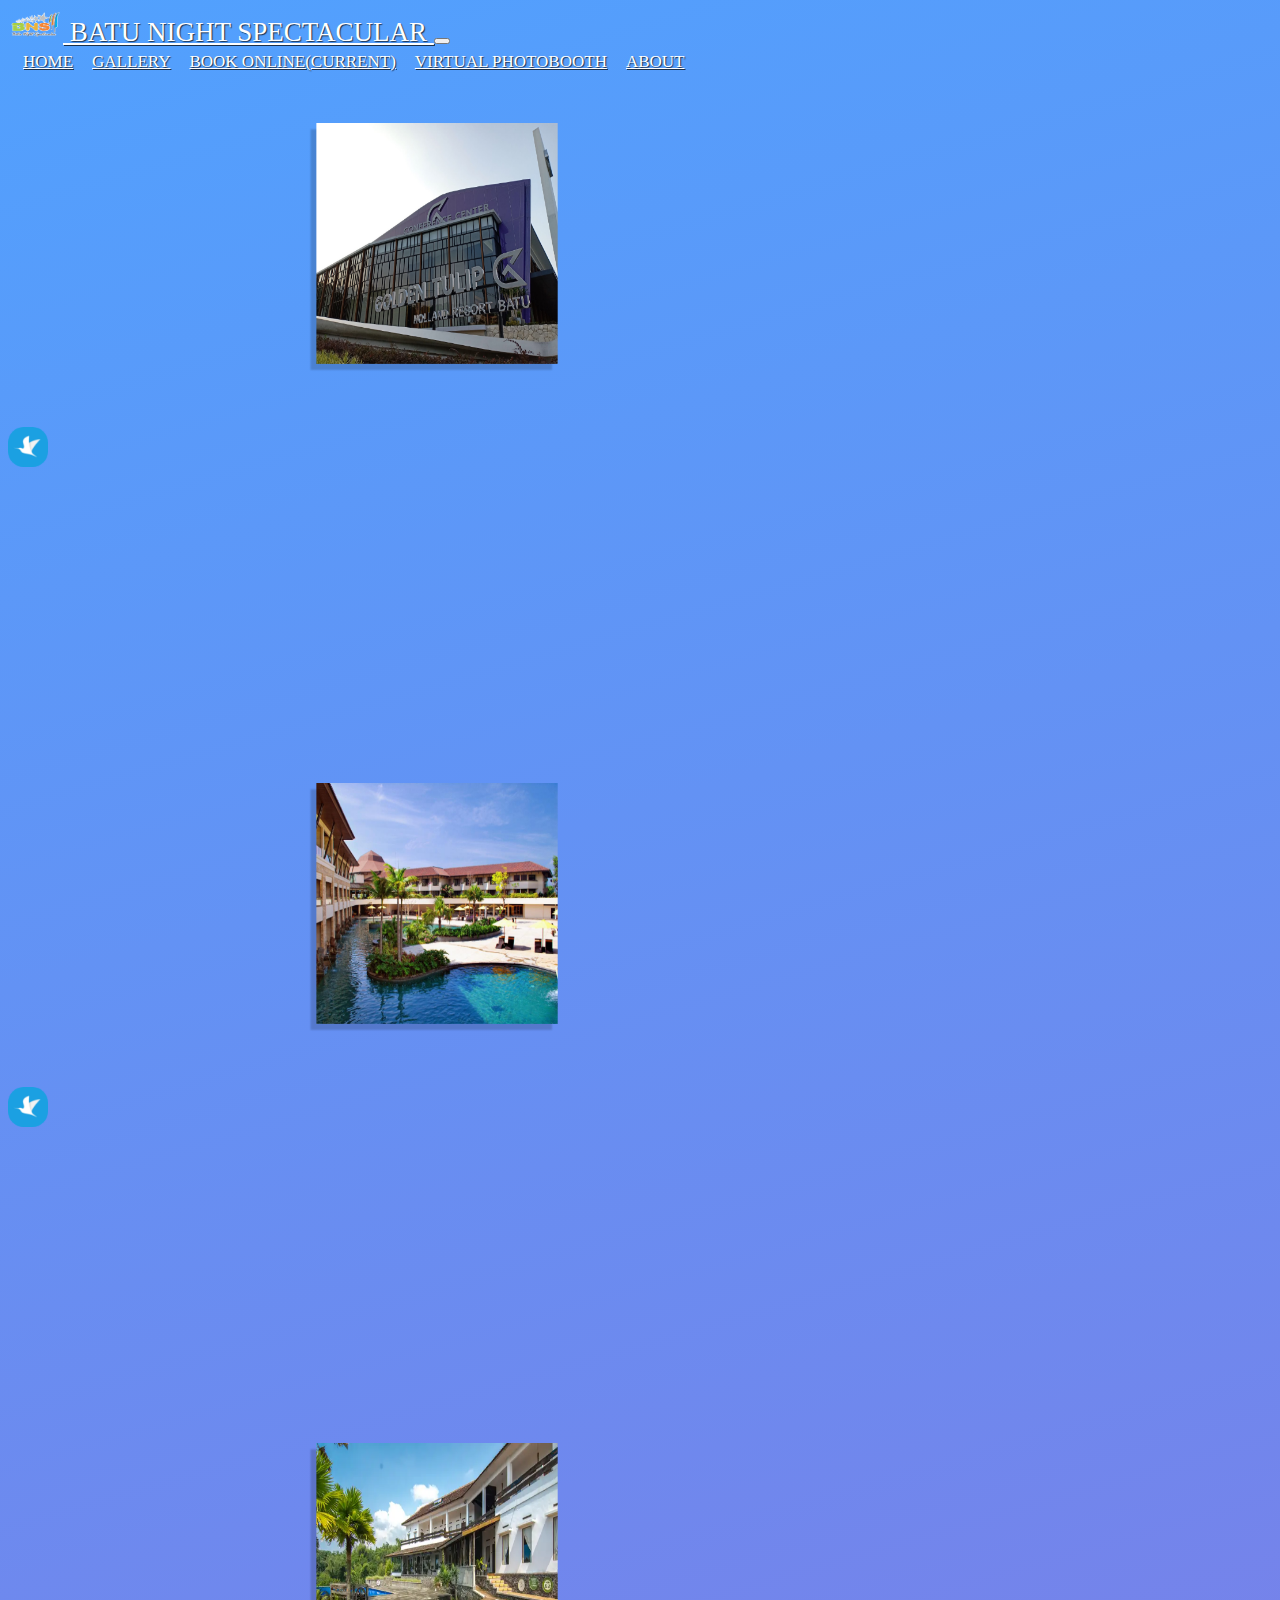
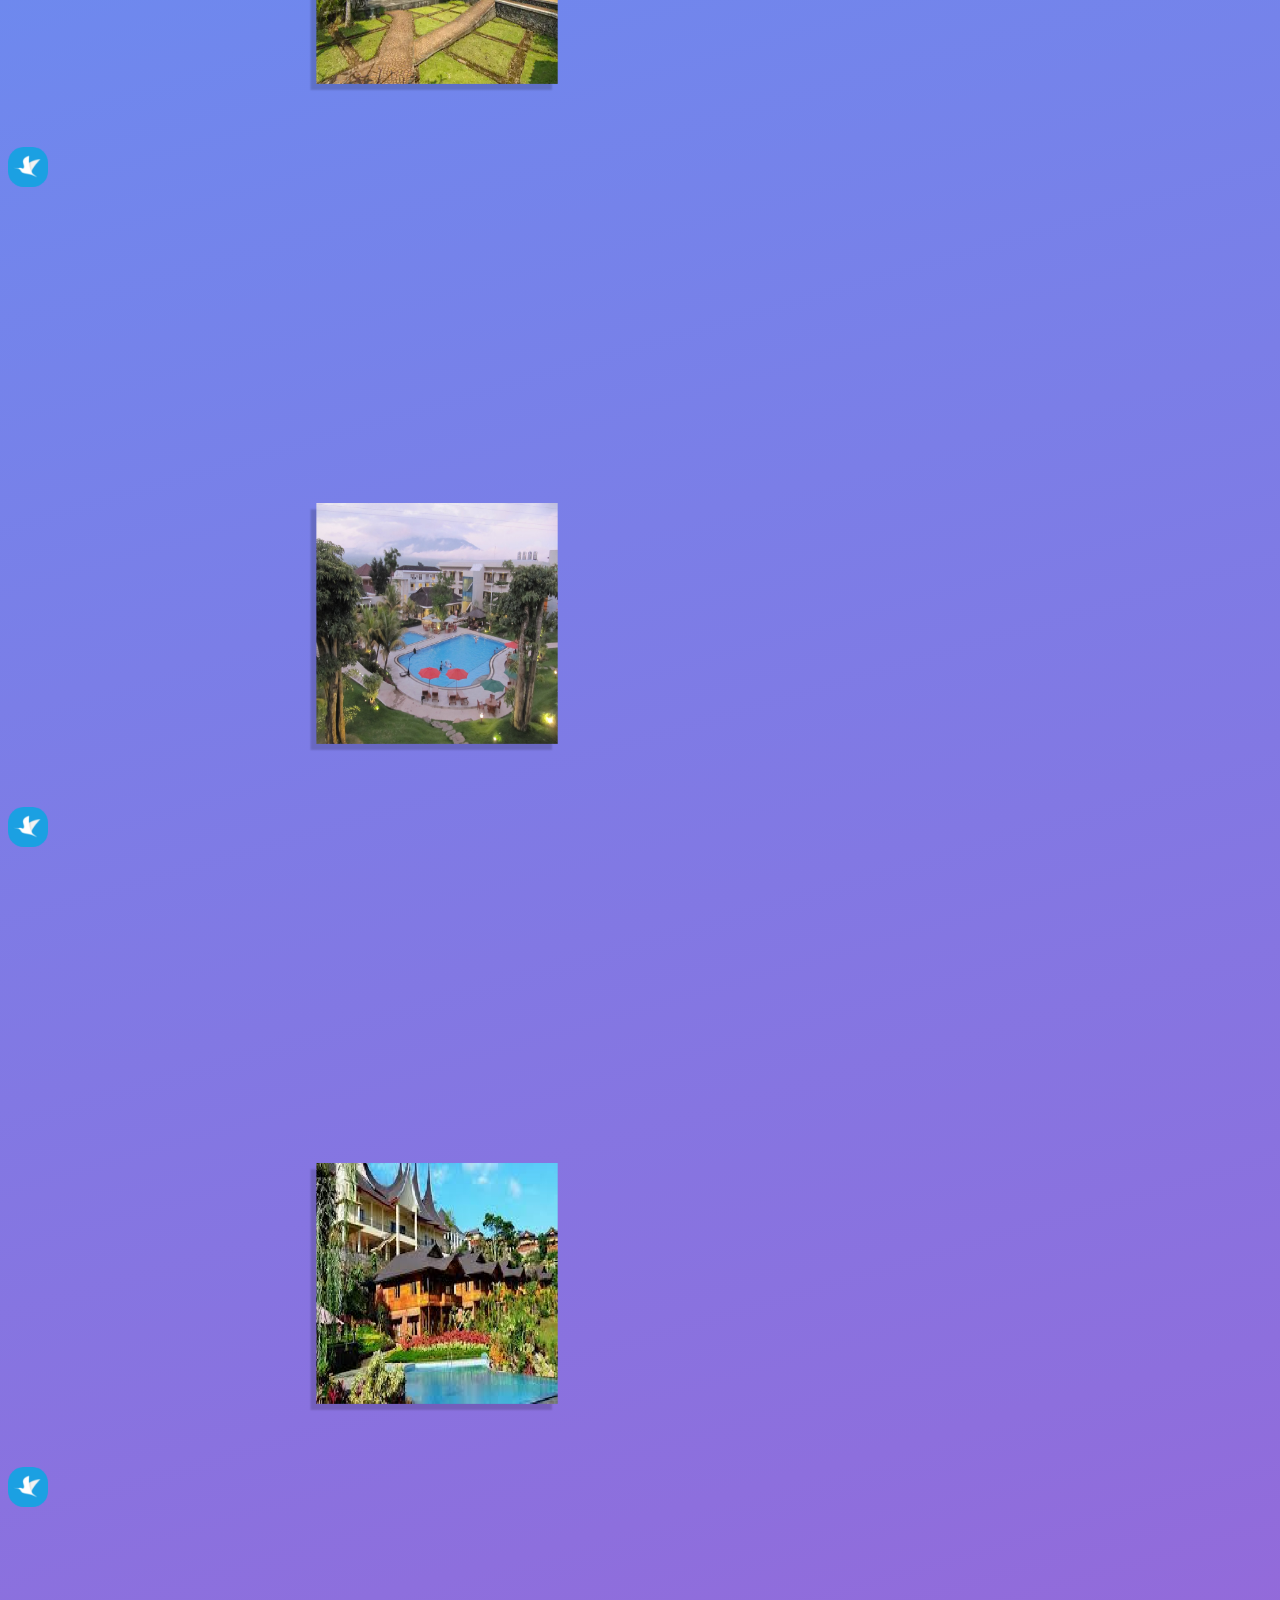
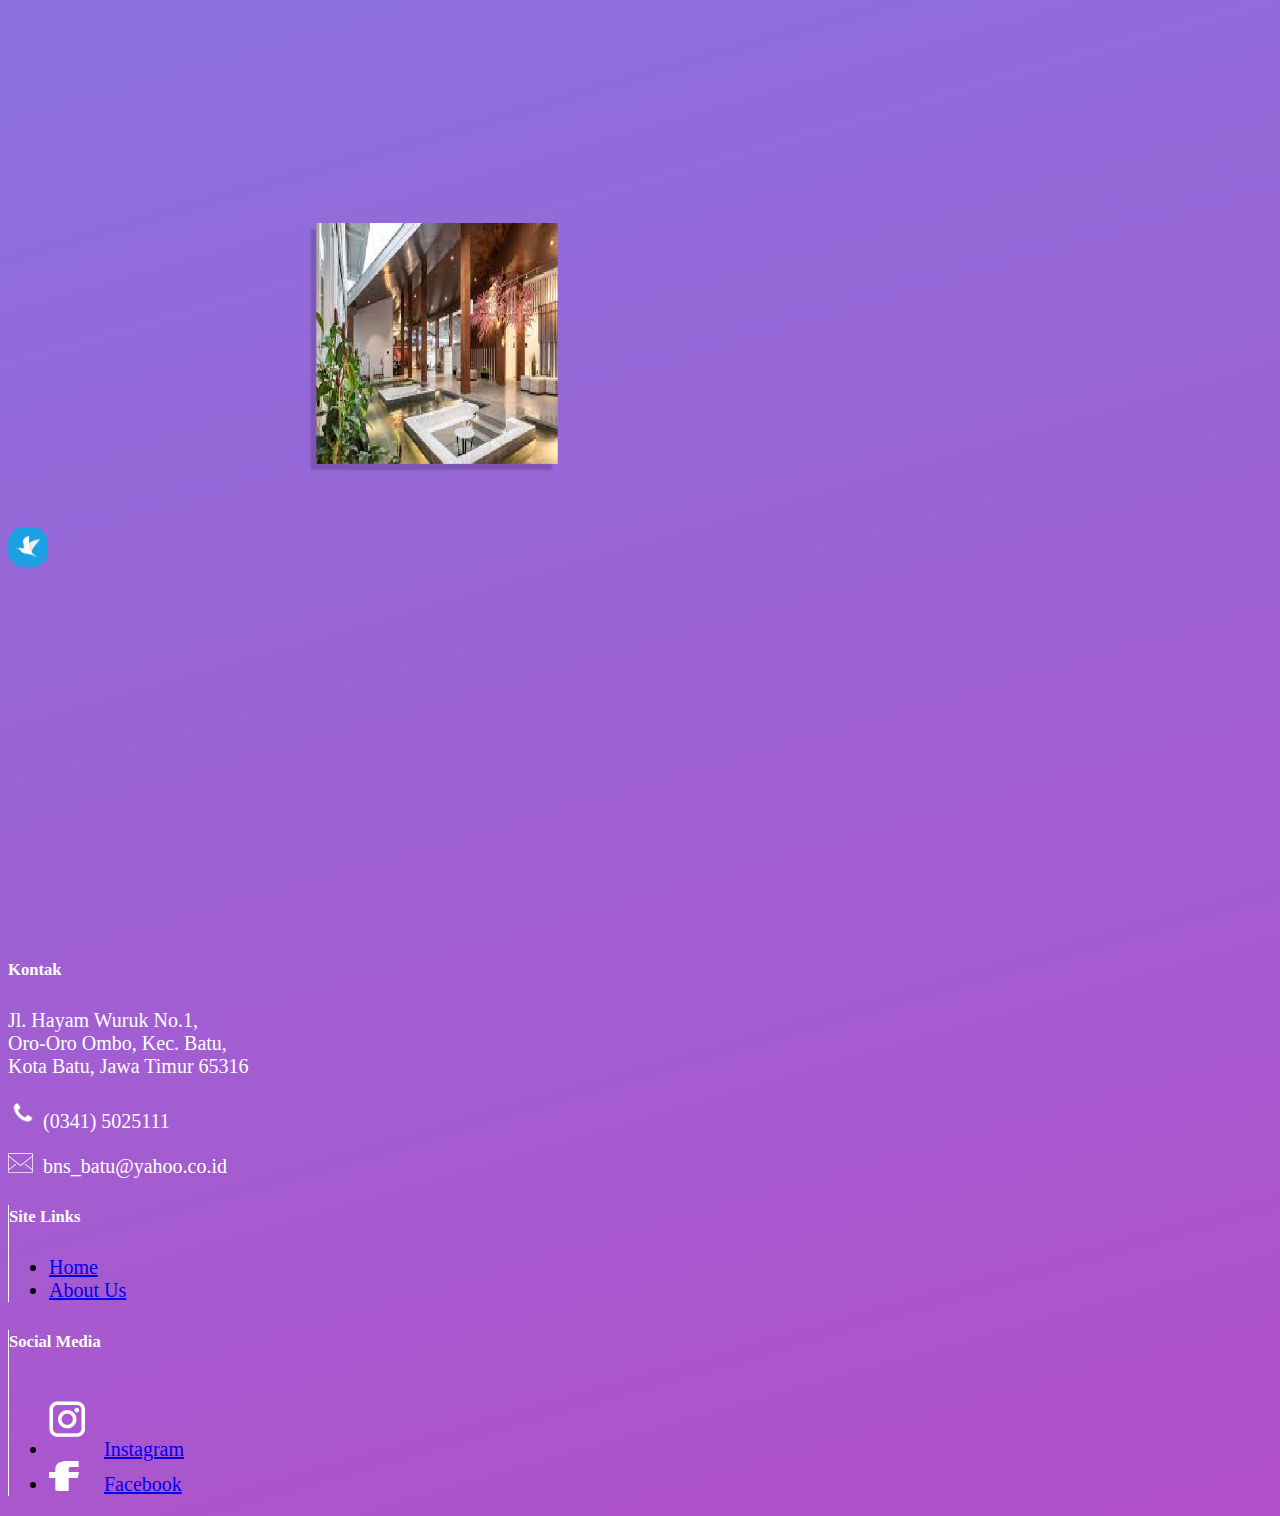
<file: hotel.html>
<!DOCTYPE html>
<html lang="en">
  <head>
    <!-- Required meta tags -->
    <meta charset="utf-8" />
    <meta name="viewport" content="width=device-width, initial-scale=1, shrink-to-fit=no" />

    <!-- Bootstrap CSS -->
    <link rel="stylesheet" href="https://cdn.jsdelivr.net/npm/bootstrap@4.6.0/dist/css/bootstrap.min.css" integrity="sha384-B0vP5xmATw1+K9KRQjQERJvTumQW0nPEzvF6L/Z6nronJ3oUOFUFpCjEUQouq2+l" crossorigin="anonymous" />
    <link rel="stylesheet" href="hotel.css" />

    <title>Batu Night Spectacular</title>
  </head>
  <body>
    <!-- Navbar -->
    <nav class="navbar navbar-expand-lg navbar-light">
      <div class="container">
        <a class="navbar-brand" href="index.html">
          <img src="img/logoB.png" width="55" height="33" class="d-inline-block align-top" alt="" />
          Batu Night Spectacular
        </a>
        <button class="navbar-toggler" type="button" data-toggle="collapse" data-target="#navbarNavAltMarkup" aria-controls="navbarNavAltMarkup" aria-expanded="false" aria-label="Toggle navigation">
          <span class="navbar-toggler-icon"></span>
        </button>
        <div class="collapse navbar-collapse" id="navbarNavAltMarkup">
          <div class="navbar-nav ml-auto">
            <a class="nav-link" href="index.html">Home</a>
            <a class="nav-link" href="gallery.html">Gallery</a>
            <a class="nav-link active" href="book.html">Book Online<span class="sr-only">(current)</span></a>
            <a class="nav-link" href="photo.html">Virtual Photobooth</a>
            <a class="nav-link" href="about.html">About</a>
          </div>
        </div>
      </div>
    </nav>
    <!-- Navbar -->

    <!-- Container -->
    <div class="container">
      <!-- Info panel -->
      <div class="row mt-4 justify-content-start">
        <div class="col-sm-6 gmbr-hotel">
            <img src="img/h1.png" height="250px" width="250px" alt="">
        </div>
        <div class="traveloka">
            <a href="https://www.traveloka.com/id-id/hotel/indonesia/golden-tulip-holland-resort-batu-3000010038474"> <img src="img/traveloka.png" style="width: 40px;" alt=""></a>
        </div>
        <div class="col-sm-4 info-panel" style="height: 150px; width: 325px;">
          <div class="garis-info" >
              <h5>Golden Tulip Holland Resort Batu</h5>
          </div>
          <h5>Start from</h5>
          <h5>IDR 833.334</h5>
        </div>

        <div class="col-sm-6 gmbr-hotel">
          <img src="img/h2.png" height="250px" width="250px" alt="">
        </div>
        <div class="traveloka">
          <a href="https://www.traveloka.com/id-id/hotel/indonesia/the-singhasari-resort-batu-3000010000303"> <img src="img/traveloka.png" style="width: 40px;" alt=""></a>
        </div>
        <div class="col-sm-4 info-panel" style="height: 150px; width: 325px;">
          <div class="garis-info" >
              <h5>The Singhasari Resort</h5>
          </div>
          <h5>Start from</h5>
          <h5>IDR 833.334</h5>
        </div>

        <div class="col-sm-6 gmbr-hotel">
          <img src="img/h3.png" height="250px" width="250px" alt="">
        </div>
        <div class="traveloka">
          <a href="https://www.traveloka.com/id-id/hotel/indonesia/aston-inn-batu-3000020011990"> <img src="img/traveloka.png" style="width: 40px;" alt=""></a>
        </div>
        <div class="col-sm-4 info-panel" style="height: 150px; width: 325px;">
          <div class="garis-info" >
              <h5>Aston Inn Batu</h5>
          </div>
          <h5>Start from</h5>
          <h5>IDR 1.306.800</h5>
        </div>

        <div class="col-sm-6 gmbr-hotel">
          <img src="img/h4.png" height="250px" width="250px" alt="">
        </div>
        <div class="traveloka">
          <a href="https://www.traveloka.com/id-id/hotel/indonesia/samara-resort-3000010028869"> <img src="img/traveloka.png" style="width: 40px;" alt=""></a>
        </div>
        <div class="col-sm-4 info-panel" style="height: 150px; width: 325px;">
          <div class="garis-info" >
              <h5>Samara Resort Batu</h5>
          </div>
          <h5>Start from</h5>
          <h5>IDR 350.001</h5>
        </div>

        <div class="col-sm-6 gmbr-hotel">
          <img src="img/h5.png" height="250px" width="250px" alt="">
        </div>
        <div class="traveloka">
          <a href="https://www.traveloka.com/id-id/hotel/indonesia/jambuluwuk-convention-hall--resort-batu-251652"> <img src="img/traveloka.png" style="width: 40px;" alt=""></a>
        </div>
        <div class="col-sm-4 info-panel" style="height: 150px; width: 325px;">
          <div class="garis-info" >
            <h5>Jambuluwuk Batu</h5>
          </div>
          <h5>Start from</h5>
          <h5>IDR 3.321.001</h5>
        </div>

        <div class="col-sm-6 gmbr-hotel">
          <img src="img/h6.png" height="250px" width="250px" alt="">
        </div>
        <div class="traveloka">
          <a href="https://www.traveloka.com/id-id/hotel/indonesia/kontena-hotel-9000000631404"> <img src="img/traveloka.png" style="width: 40px;" alt=""></a>
        </div>
        <div class="col-sm-4 info-panel" style="height: 150px; width: 325px; margin-bottom: 125px;">
          <div class="garis-info" >
            <h5>Kontena Hotel</h5>
          </div>
          <h5>Start from</h5>
          <h5>IDR 336.843</h5>
        </div>
        
      </div>
      <!-- Info panel -->
    </div>
    <!-- Container -->

    <!-- Footer -->
    <footer class="bg-dark text-left text-lg-start text-footer">
      <!-- Grid container -->
      <div class="container p-4">
        <!--Grid row-->
        <div class="row">
          <!--Grid column-->
          <div style="color: white" class="col-lg-6 col-md-12 mb-4 mb-md-0 garis-bawah">
            <h5>Kontak</h5>
            <p>
              Jl. Hayam Wuruk No.1, <br />
              Oro-Oro Ombo, Kec. Batu, <br />
              Kota Batu, Jawa Timur 65316 <br>
              <p><img src="img/phone.png" style="height: 30px; width: 30px;" alt=""> (0341) 5025111</p>
              <p><img src="img/mail.png" style="height: 20px; width: 25px; margin-right: 10px;" alt="">bns_batu@yahoo.co.id</p>
            </p>
          </div>
          <!--Grid column-->

          <!--Grid column-->
          <div class="col-lg-3 col-md-6 mb-4 mb-md-0 garis-kiri garis-bawah">
            <h5 style="color: white" class="mb-0">Site Links</h5>
          <p>
            <ul class="list-unstyled">
              <li>
                <a href="index.html" class="text-light">Home</a>
              </li>
              <li>
                <a href="about.html" class="text-light">About Us</a>
              </li>
            </ul>
          </p>
          </div>
          <!--Grid column-->

          <!--Grid column-->
          <div class="col-lg-3 col-md-6 mb-4 mb-md-0 garis-kiri">
            <h5 style="color: white" class="mb-0">Social Media</h5>

            <ul class="list-unstyled sosmed">
              <li>
                <a href="https://www.instagram.com/batunightspectacular/" class="text-light"><img src="img/insta.png" style="height: 75px; width: 75px; margin-left: -20px" alt="" />Instagram</a>
              </li>
              <li>
                <a href="https://www.facebook.com/batunightspectacular" class="text-light"><img src="img/fb.png" style="height: 30px; width: 30px; margin-right: 25px" alt="" />Facebook</a>
              </li>
            </ul>
          </div>
          <!--Grid column-->
        </div>
        <!--Grid row-->
      </div>
      <!-- Grid container -->
    </footer>
    <!-- Akhir Footer -->

    <!-- Optional JavaScript; choose one of the two! -->

    <!-- Option 1: jQuery and Bootstrap Bundle (includes Popper) -->
    <script src="https://code.jquery.com/jquery-3.5.1.slim.min.js" integrity="sha384-DfXdz2htPH0lsSSs5nCTpuj/zy4C+OGpamoFVy38MVBnE+IbbVYUew+OrCXaRkfj" crossorigin="anonymous"></script>
    <script src="https://cdn.jsdelivr.net/npm/bootstrap@4.6.0/dist/js/bootstrap.bundle.min.js" integrity="sha384-Piv4xVNRyMGpqkS2by6br4gNJ7DXjqk09RmUpJ8jgGtD7zP9yug3goQfGII0yAns" crossorigin="anonymous"></script>

    <!-- Option 2: Separate Popper and Bootstrap JS -->
    <!--
    <script src="https://code.jquery.com/jquery-3.5.1.slim.min.js" integrity="sha384-DfXdz2htPH0lsSSs5nCTpuj/zy4C+OGpamoFVy38MVBnE+IbbVYUew+OrCXaRkfj" crossorigin="anonymous"></script>
    <script src="https://cdn.jsdelivr.net/npm/popper.js@1.16.1/dist/umd/popper.min.js" integrity="sha384-9/reFTGAW83EW2RDu2S0VKaIzap3H66lZH81PoYlFhbGU+6BZp6G7niu735Sk7lN" crossorigin="anonymous"></script>
    <script src="https://cdn.jsdelivr.net/npm/bootstrap@4.6.0/dist/js/bootstrap.min.js" integrity="sha384-+YQ4JLhjyBLPDQt//I+STsc9iw4uQqACwlvpslubQzn4u2UU2UFM80nGisd026JF" crossorigin="anonymous"></script>
    -->
  </body>
</html>
</file>
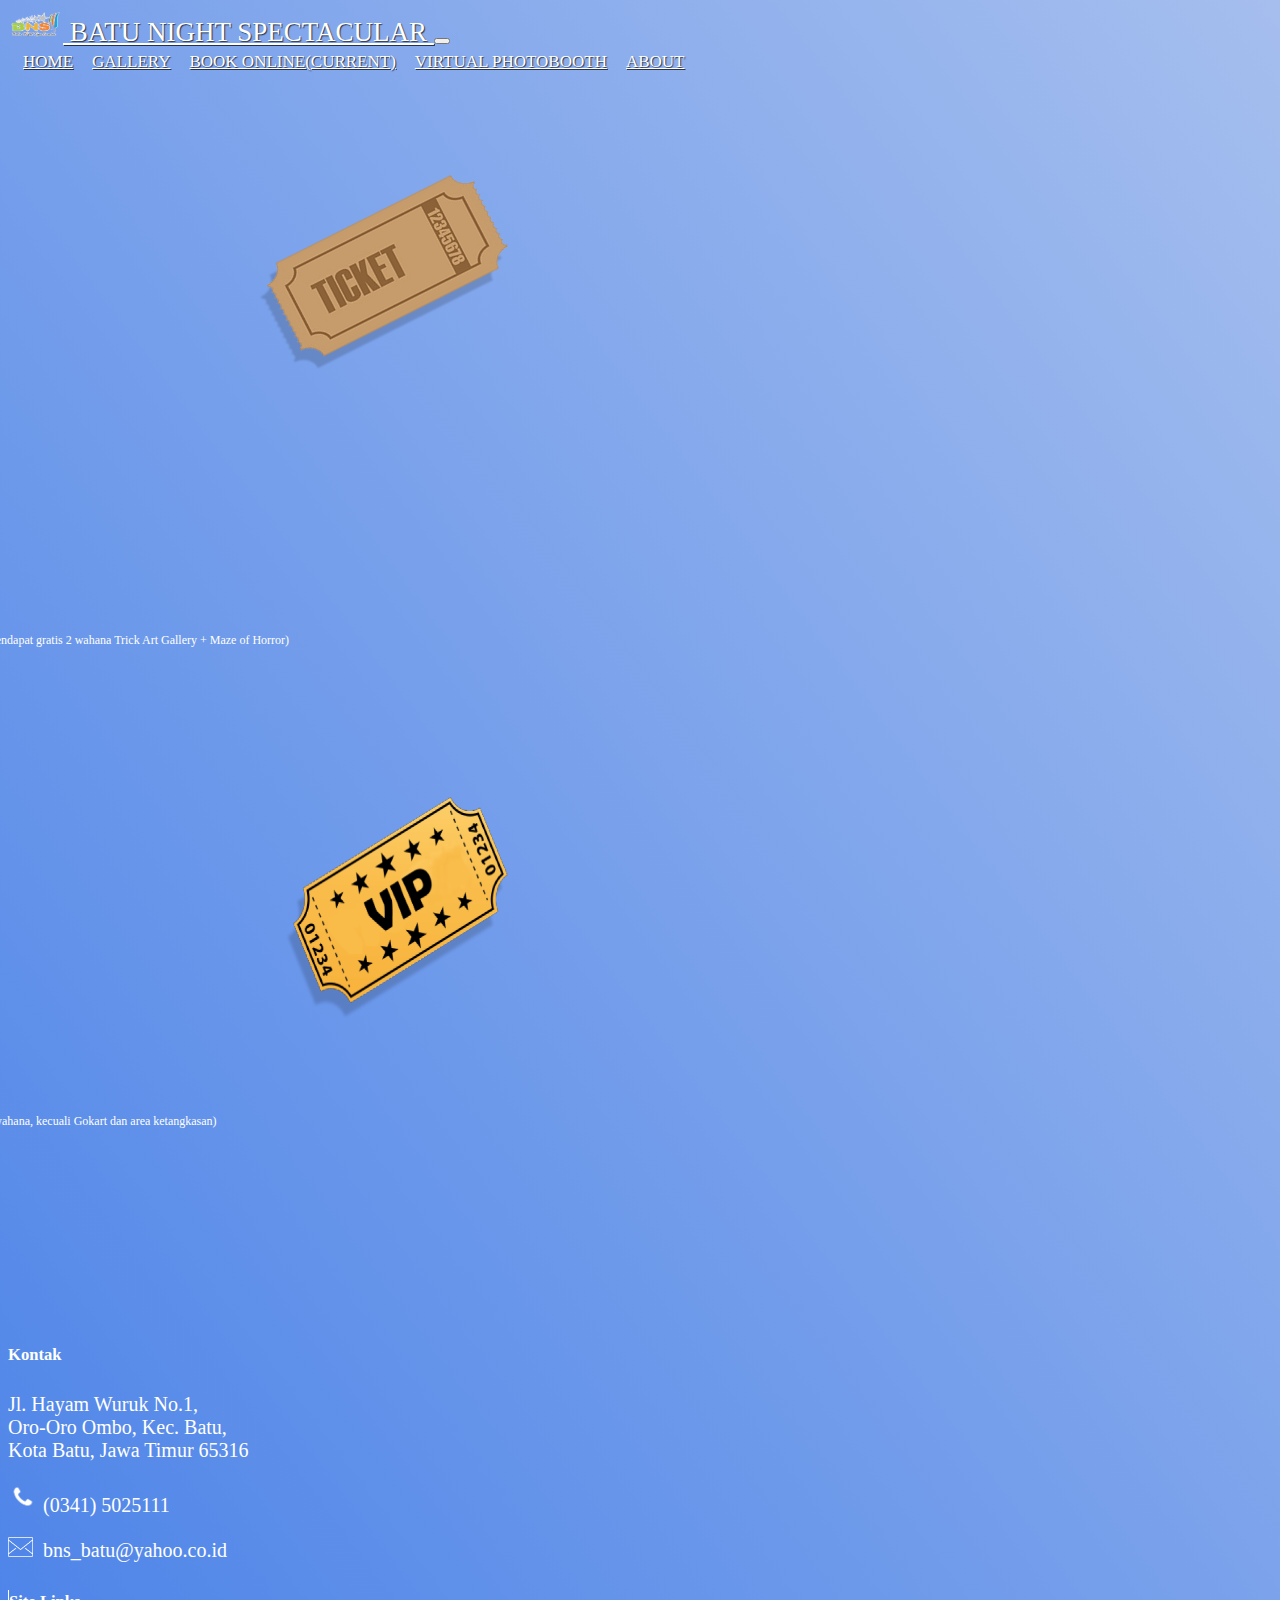
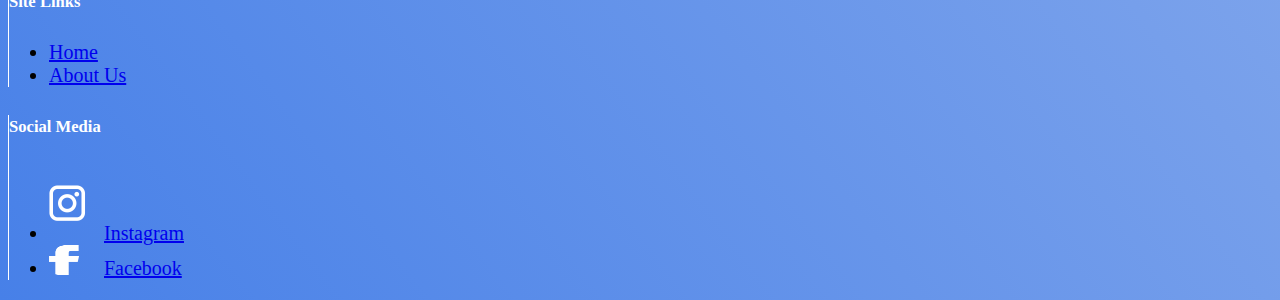
<file: tiket.html>
<!DOCTYPE html>
<html lang="en">
  <head>
    <!-- Required meta tags -->
    <meta charset="utf-8" />
    <meta name="viewport" content="width=device-width, initial-scale=1, shrink-to-fit=no" />

    <!-- Bootstrap CSS -->
    <link rel="stylesheet" href="https://cdn.jsdelivr.net/npm/bootstrap@4.6.0/dist/css/bootstrap.min.css" integrity="sha384-B0vP5xmATw1+K9KRQjQERJvTumQW0nPEzvF6L/Z6nronJ3oUOFUFpCjEUQouq2+l" crossorigin="anonymous" />
    <link rel="stylesheet" href="tiket.css" />

    <title>Batu Night Spectacular</title>
  </head>
  <body>
    <!-- Navbar -->
    <nav class="navbar navbar-expand-lg navbar-light">
      <div class="container">
        <a class="navbar-brand" href="index.html">
          <img src="img/logoB.png" width="55" height="33" class="d-inline-block align-top" alt="" />
          Batu Night Spectacular
        </a>
        <button class="navbar-toggler" type="button" data-toggle="collapse" data-target="#navbarNavAltMarkup" aria-controls="navbarNavAltMarkup" aria-expanded="false" aria-label="Toggle navigation">
          <span class="navbar-toggler-icon"></span>
        </button>
        <div class="collapse navbar-collapse" id="navbarNavAltMarkup">
          <div class="navbar-nav ml-auto">
            <a class="nav-link" href="index.html">Home</a>
            <a class="nav-link" href="gallery.html">Gallery</a>
            <a class="nav-link active" href="book.html">Book Online<span class="sr-only">(current)</span></a>
            <a class="nav-link" href="photo.html">Virtual Photobooth</a>
            <a class="nav-link" href="about.html">About</a>
          </div>
        </div>
      </div>
    </nav>
    <!-- Navbar -->

    <!-- Container -->
    <div class="container">
      <!-- Info panel -->
      <div class="row mt-4 justify-content-start">
        <div class="col-sm-6 gmbr-regular">
          <img src="img/tiket regular.png" height="400px" width="400px" alt="">
        </div>
        <div class="col-sm-4 info-regular" style="height: 225px; width: auto; color: white;">
          <div class="garis-info" >
              <h5>TIKET REGULAR</h5>
          </div>
          <h5>Rp. 35.000</h5>
          <p>(Harga tiket regular sudah mendapat gratis 2 wahana Trick Art Gallery + Maze of Horror)</p>
          <a style="border-radius: 30px; min-width: 120px" class="btn btn-dark tombol" href="form.html" role="button">Book Now</a>
        </div>

        <div class="col-sm-6 gmbr-terusan">
          <img src="img/tiket terusan.png" height="225px" width="225px" alt="">
        </div>
        <div class="col-sm-4 info-terusan" style="height: 225px; width: auto; color: white;">
          <div class="garis-info" >
              <h5>TIKET TERUSAN</h5>
          </div>
          <h5>Rp. 100.000</h5>
          <p>(Harga tiket terusan sudah bebas bermain semua wahana, kecuali Gokart dan area ketangkasan)</p>
          <a style="border-radius: 30px; min-width: 120px" class="btn btn-dark tombol" href="form.html" role="button">Book Now</a>
        </div>
        
      </div>
      <!-- Info panel -->
    </div>
    <!-- Container -->
  
    <!-- Footer -->
    <footer class="bg-dark text-left text-lg-start text-footer">
      <!-- Grid container -->
      <div class="container p-4">
        <!--Grid row-->
        <div class="row">
          <!--Grid column-->
          <div style="color: white" class="col-lg-6 col-md-12 mb-4 mb-md-0 garis-bawah">
            <h5>Kontak</h5>
            <p>
              Jl. Hayam Wuruk No.1, <br />
              Oro-Oro Ombo, Kec. Batu, <br />
              Kota Batu, Jawa Timur 65316 <br>
              <p><img src="img/phone.png" style="height: 30px; width: 30px;" alt=""> (0341) 5025111</p>
              <p><img src="img/mail.png" style="height: 20px; width: 25px; margin-right: 10px;" alt="">bns_batu@yahoo.co.id</p>
            </p>
          </div>
          <!--Grid column-->

          <!--Grid column-->
          <div class="col-lg-3 col-md-6 mb-4 mb-md-0 garis-kiri garis-bawah">
            <h5 style="color: white" class="mb-0">Site Links</h5>
          <p>
            <ul class="list-unstyled">
              <li>
                <a href="index.html" class="text-light">Home</a>
              </li>
              <li>
                <a href="about.html" class="text-light">About Us</a>
              </li>
            </ul>
          </p>
          </div>
          <!--Grid column-->

          <!--Grid column-->
          <div class="col-lg-3 col-md-6 mb-4 mb-md-0 garis-kiri">
            <h5 style="color: white" class="mb-0">Social Media</h5>

            <ul class="list-unstyled sosmed">
              <li>
                <a href="https://www.instagram.com/batunightspectacular/" class="text-light"><img src="img/insta.png" style="height: 75px; width: 75px; margin-left: -20px" alt="" />Instagram</a>
              </li>
              <li>
                <a href="https://www.facebook.com/batunightspectacular" class="text-light"><img src="img/fb.png" style="height: 30px; width: 30px; margin-right: 25px" alt="" />Facebook</a>
              </li>
            </ul>
          </div>
          <!--Grid column-->
        </div>
        <!--Grid row-->
      </div>
      <!-- Grid container -->
    </footer>
    <!-- Akhir Footer -->

    <!-- Optional JavaScript; choose one of the two! -->

    <!-- Option 1: jQuery and Bootstrap Bundle (includes Popper) -->
    <script src="https://code.jquery.com/jquery-3.5.1.slim.min.js" integrity="sha384-DfXdz2htPH0lsSSs5nCTpuj/zy4C+OGpamoFVy38MVBnE+IbbVYUew+OrCXaRkfj" crossorigin="anonymous"></script>
    <script src="https://cdn.jsdelivr.net/npm/bootstrap@4.6.0/dist/js/bootstrap.bundle.min.js" integrity="sha384-Piv4xVNRyMGpqkS2by6br4gNJ7DXjqk09RmUpJ8jgGtD7zP9yug3goQfGII0yAns" crossorigin="anonymous"></script>

    <!-- Option 2: Separate Popper and Bootstrap JS -->
    <!--
    <script src="https://code.jquery.com/jquery-3.5.1.slim.min.js" integrity="sha384-DfXdz2htPH0lsSSs5nCTpuj/zy4C+OGpamoFVy38MVBnE+IbbVYUew+OrCXaRkfj" crossorigin="anonymous"></script>
    <script src="https://cdn.jsdelivr.net/npm/popper.js@1.16.1/dist/umd/popper.min.js" integrity="sha384-9/reFTGAW83EW2RDu2S0VKaIzap3H66lZH81PoYlFhbGU+6BZp6G7niu735Sk7lN" crossorigin="anonymous"></script>
    <script src="https://cdn.jsdelivr.net/npm/bootstrap@4.6.0/dist/js/bootstrap.min.js" integrity="sha384-+YQ4JLhjyBLPDQt//I+STsc9iw4uQqACwlvpslubQzn4u2UU2UFM80nGisd026JF" crossorigin="anonymous"></script>
    -->
  </body>
</html>
</file>
<file: style.css>
body {
  background: transparent linear-gradient(180deg, #7ac1ff 0%, #10aaef 56%, #cf6eff 100%, #000000 100%) 0% 0% no-repeat padding-box;
}

.navbar-brand {
  font: normal normal normal 27px/36px Segoe UI Symbol;
}

.nav-link {
  font: normal normal normal 17px/23px Segoe UI Symbol;
  margin-left: 15px;
}

/* Banner */
.banner {
  background-image: url(img/banner.jpg);
  background-size: cover;
  width: auto;
  height: 730px;
}
/* Akhir Banner */

/* Liburan seru... */
.banner .col-md-6 {
  margin-top: 100px;
  color: white;
  text-shadow: 1px 1px 1px rgba(0, 0, 0, 1.2);
  font: normal normal bold 60px/70px Arial Rounded MT;
}
/* Akhir Liburan seru... */

/* KOTAK TENGAH2 */
.info-panel {
  background-color: white;
  border-radius: 12px;
  margin-top: -43px;
  font: normal normal bold 30px/34px Arial Rounded MT;
  padding-top: 17px;
  padding-bottom: 17px;
  text-align: center;
}
/* AKHIR KOTAK TENGAH2 */

.h2 {
  font: normal normal bold 35px/38px Arial Rounded MT;
  margin-top: 50px;
}

/* Gallery Home */
.gal-home {
  margin-top: 72px;
  margin-bottom: 72px;
  margin-left: 100px;
  margin-right: -135px;
}

.zoom {
  transform: scale(1);
  transition: transform 0.2s;
}

.zoom:hover {
  transform: scale(1.2);
}

.centered {
  position: absolute;
  top: 50%;
  left: 38%;
  transform: translate(-50%, -50%);
  font: normal normal bold 35px/40px Arial Rounded MT;
  color: white;
}
/* Akhir Gallery Home */

/* Gallery */
.gallery {
  margin-bottom: 10px;
}
/* Akhir Gallery */

/* About */
.text-about {
  margin-top: 50px;
  margin-bottom: 10px;
}

.logo-about {
  margin-left: 730px;
  margin-top: -550px;
}
/* Akhir About */

/* Book Now */
.book-now {
  margin-top: 40px;
  font: normal normal bold 30px/34px Arial Rounded MT;
}
/* Akhir Book Now */

/* More */
.more {
  margin-top: 40px;
  font: normal normal bold 30px/34px Arial Rounded MT;
}
/* More */

.tombol {
  margin-left: 15px;
}

/* Akhir Tombol */

/* Footer */
.text-footer {
  font: normal normal normal 20px/23px Segoe UI Symbol;
}
/* Akhir Footer */

@media (min-width: 992px) {
  /* Navbar */
  .navbar-brand,
  .nav-link {
    text-transform: uppercase;
    color: white !important;
    text-shadow: 1px 1px 1px rgba(0, 0, 0, 0.7);
    margin-top: 10px;
  }
  /* Akhir Navbar */

  /* Banner */
  .banner {
    margin-top: -75px;
  }

  .banner .col-md-6 {
    margin-top: 350px;
    margin-left: -70px;
  }

  .banner .col-md-5 {
    margin-left: 730px;
    margin-top: -260px;
  }
  /* Banner */

  /* Garis Footer */
  .garis-kiri {
    border-left: 1px solid white;
  }
  /* Akhir Garis Footer */
}

@media (max-width: 576px) {
  .nav-link {
    margin-left: 5px;
  }

  /* Banner */
  /* Liburan seru... */
  .banner .col-md-6 {
    margin-left: 28px;
    margin-top: 400px;
  }
  /* Akhir Liburan seru... */
  .banner .col-md-5 {
    margin-top: -500px;
    margin-left: -10px;
  }
  /* Akhir Banner */

  /* Gallery Mobile Home */
  .gal-home {
    margin-top: 100px;
    margin-bottom: 10px;
    margin-left: 100px;
    margin-right: -125px;
  }
  /* Akhir Gallery Mobile Home */

  /* Gallery */
  .centered {
    margin-left: -38px;
  }
  /* Akhir Gallery */

  /* About */
  .logo-about {
    content: "";
  }
  /* Akhir About */

  /* More */
  .more {
    margin-top: 72px;
    margin-left: -40px;
  }
  /* More */

  /* Garis Footer */
  .garis-bawah {
    border-bottom: 1px solid white;
  }
  /* Garis Footer */
}
</file>
<file: form.css>
body {
  background-image: linear-gradient(128deg, #8099c9 0%, #7376cb 49%, #bc3c9a 100%);
}

/* NavBar */
.navbar-brand {
  font: normal normal normal 27px/36px Segoe UI Symbol;
}

.nav-link {
  font: normal normal normal 17px/23px Segoe UI Symbol;
  margin-left: 15px;
}
/* Akhir NavBar */

/* Konten */
.form-area {
  background: #ffffff 0% 0% no-repeat padding-box;
  border: 1px solid #707070;
  border-radius: 31px;
  opacity: 0.2;
  margin-top: 80px;
}

.form {
  margin-top: -700px;
  margin-bottom: 100px;
}
/* Akhir Konten */

/* Berhasil */
.berhasil-area {
  background: #ffffff 0% 0% no-repeat padding-box;
  box-shadow: 20px 20px 20px #00000029;
  border: 1px solid #707070;
  border-radius: 68px;
  opacity: 0.29;
  margin-top: 80px;
}

.box-berhasil {
  background: #ffffff 0% 0% no-repeat padding-box;
  box-shadow: 0px 20px 20px #00000029;
  border: 1px solid #707070;
  border-radius: 20px;
  opacity: 0.73;
  margin-top: -400px;
  text-align: center;
}

.text-berhasil {
  margin-top: 50px;
}

.text-email {
  margin-top: -220px;
  position: relative;
  z-index: 1;
}

/* Akhir Berhasil */

/* Tomnol */
.tombol {
  margin-left: 490px;
  margin-bottom: 90px;
}

.tombol-home {
  position: relative;
  z-index: 1;
  margin-top: 50px;
  margin-bottom: 200px;
  margin-left: 490px;
}
/* Akhir tombol */

/* Footer */
.text-footer {
  font: normal normal normal 20px/23px Segoe UI Symbol;
}
/* Akhir Footer */

@media (min-width: 992px) {
  /* Navbar */
  .navbar-brand,
  .nav-link {
    text-transform: uppercase;
    color: white !important;
    text-shadow: 1px 1px 1px rgba(0, 0, 0, 0.7);
    margin-top: 10px;
  }
  /* Akhir Navbar */

  /* Garis Footer */
  .garis-kiri {
    border-left: 1px solid white;
  }
  /* Akhir Garis Footer */
}

@media (max-width: 576px) {
  .nav-link {
    margin-left: 5px;
  }

  /* Tombol */
  .tombol {
    margin-left: 165px;
  }

  .tombol-home {
    margin-left: 165px;
  }
  /* Akhir tombol */

  /* Garis Footer */
  .garis-bawah {
    border-bottom: 1px solid white;
  }
  /* Garis Footer */
}
</file>
<file: book.css>
body {
  background-image: linear-gradient(to bottom, #7ac1ff, #10aaef, #cf6eff);
}

/* NavBar */
.navbar-brand {
  font: normal normal normal 27px/36px Segoe UI Symbol;
}

.nav-link {
  font: normal normal normal 17px/23px Segoe UI Symbol;
  margin-left: 15px;
}
/* Akhir NavBar */

/* Banner */
.banner {
  background-image: url(img/book.jpg);
  background-size: cover;
  width: auto;
  height: 730px;
}
/* Akhir Banner */

/* Menu */
.banner .col-md-4 {
  margin-top: 170px;
  margin-left: 250px;
  margin-right: -240px;
}

.tulisan {
  margin-left: 80px;
}
/* Akhir Menu */

/* Footer */
.text-footer {
  font: normal normal normal 20px/23px Segoe UI Symbol;
}
/* Akhir Footer */

@media (min-width: 992px) {
  /* Navbar */
  .navbar-brand,
  .nav-link {
    text-transform: uppercase;
    color: white !important;
    text-shadow: 1px 1px 1px rgba(0, 0, 0, 0.7);
    margin-top: 10px;
  }
  /* Akhir Navbar */

  /* Banner */
  .banner {
    margin-top: -75px;
  }
  /* Banner */

  /* Garis Footer */
  .garis-kiri {
    border-left: 1px solid white;
  }
  /* Akhir Garis Footer */
}

@media (max-width: 576px) {
  .nav-link {
    margin-left: 5px;
  }

  /* Menu */
  .banner .col-md-4 {
    width: 40px;
    height: 40px;
    margin-top: 170px;
    margin-left: -5px;
    margin-right: 200px;
  }

  .tulisan {
    margin-left: 80px;
  }
  /* Akhir Menu */

  /* Garis Footer */
  .garis-bawah {
    border-bottom: 1px solid white;
  }
  /* Garis Footer */
}
</file>
<file: hotel.css>
body {
  background: transparent linear-gradient(164deg, #51a1fe 0%, #8d6fdd 65%, #b250c9 100%) 0% 0% no-repeat padding-box;
}

/* NavBar */
.navbar-brand {
  font: normal normal normal 27px/36px Segoe UI Symbol;
}

.nav-link {
  font: normal normal normal 17px/23px Segoe UI Symbol;
  margin-left: 15px;
}
/* Akhir NavBar */

/* Konten */
.info-panel {
  background-color: white;
  border-radius: 12px;
  margin-top: 95px;
  margin-left: -365px;
  padding-top: 17px;
  text-align: left;
  font: normal normal normal 10px/18px Segoe UI Symbol;
}

.traveloka {
  margin-top: 50px;
}

.gmbr-hotel {
  margin-left: 300px;
  margin-top: 50px;
}

.garis-info {
  border-bottom: 2px solid #707070;
  margin-bottom: 10px;
}
/* Akhir Konten */

/* Footer */
.text-footer {
  font: normal normal normal 20px/23px Segoe UI Symbol;
}
/* Akhir Footer */

@media (min-width: 992px) {
  /* Navbar */
  .navbar-brand,
  .nav-link {
    text-transform: uppercase;
    color: white !important;
    text-shadow: 1px 1px 1px rgba(0, 0, 0, 0.7);
    margin-top: 10px;
  }
  /* Akhir Navbar */

  /* Garis Footer */
  .garis-kiri {
    border-left: 1px solid white;
  }
  /* Akhir Garis Footer */
}

@media (max-width: 576px) {
  .nav-link {
    margin-left: 5px;
  }

  /* Konten */
  .info-panel {
    background-color: white;
    border-radius: 12px;
    margin-top: -140px;
    margin-left: 80px;
    padding-top: 17px;
    text-align: left;
    font: normal normal normal 10px/18px Segoe UI Symbol;
  }

  .traveloka {
    margin-left: -230px;
    margin-top: 410px;
    position: relative;
    z-index: 1;
  }

  .gmbr-hotel {
    margin-left: 100px;
    margin-top: 50px;
  }

  /* Akhir Konten */

  /* Garis Footer */
  .garis-bawah {
    border-bottom: 1px solid white;
  }
  /* Garis Footer */
}
</file>
<file: tiket.css>
body {
  background: transparent linear-gradient(233deg, #a5beee 0%, #4780e8 100%) 0% 0% no-repeat padding-box;
}

/* NavBar */
.navbar-brand {
  font: normal normal normal 27px/36px Segoe UI Symbol;
}

.nav-link {
  font: normal normal normal 17px/23px Segoe UI Symbol;
  margin-left: 15px;
}
/* Akhir NavBar */

/* Konten */

.info-regular {
  background-color: transparent;
  border-radius: 12px;
  margin-top: 85px;
  margin-left: -150px;
  text-align: left;
  font: normal normal normal 12px/18px Segoe UI Symbol;
}

.info-terusan {
  background-color: transparent;
  border-radius: 12px;
  margin-bottom: 75px;
  margin-left: -250px;
  text-align: left;
  font: normal normal normal 12px/18px Segoe UI Symbol;
}

.gmbr-regular {
  margin-left: 175px;
}

.gmbr-terusan {
  margin-left: 275px;
  margin-top: 10px;
}
/* Akhir Konten */

/* Footer */
.text-footer {
  font: normal normal normal 20px/23px Segoe UI Symbol;
}
/* Akhir Footer */

@media (min-width: 992px) {
  /* Navbar */
  .navbar-brand,
  .nav-link {
    text-transform: uppercase;
    color: white !important;
    text-shadow: 1px 1px 1px rgba(0, 0, 0, 0.7);
    margin-top: 10px;
  }
  /* Akhir Navbar */

  /* Garis Footer */
  .garis-kiri {
    border-left: 1px solid white;
  }
  /* Akhir Garis Footer */
}

@media (max-width: 576px) {
  .nav-link {
    margin-left: 5px;
  }

  /* Konten */
  .info-regular {
    background-color: transparent;
    border-radius: 12px;
    margin-top: -100px;
    margin-left: 0px;
    text-align: left;
    font: normal normal normal 12px/18px Segoe UI Symbol;
  }

  .info-terusan {
    background-color: transparent;
    border-radius: 12px;
    margin-left: 0px;
    text-align: left;
    font: normal normal normal 12px/18px Segoe UI Symbol;
  }

  .gmbr-regular {
    margin-left: -75px;
    margin-top: -60px;
  }

  .gmbr-terusan {
    margin-left: 15px;
    margin-top: 0px;
  }
  /* Akhir Konten */

  /* Garis Footer */
  .garis-bawah {
    border-bottom: 1px solid white;
  }
  /* Garis Footer */
}
</file>
